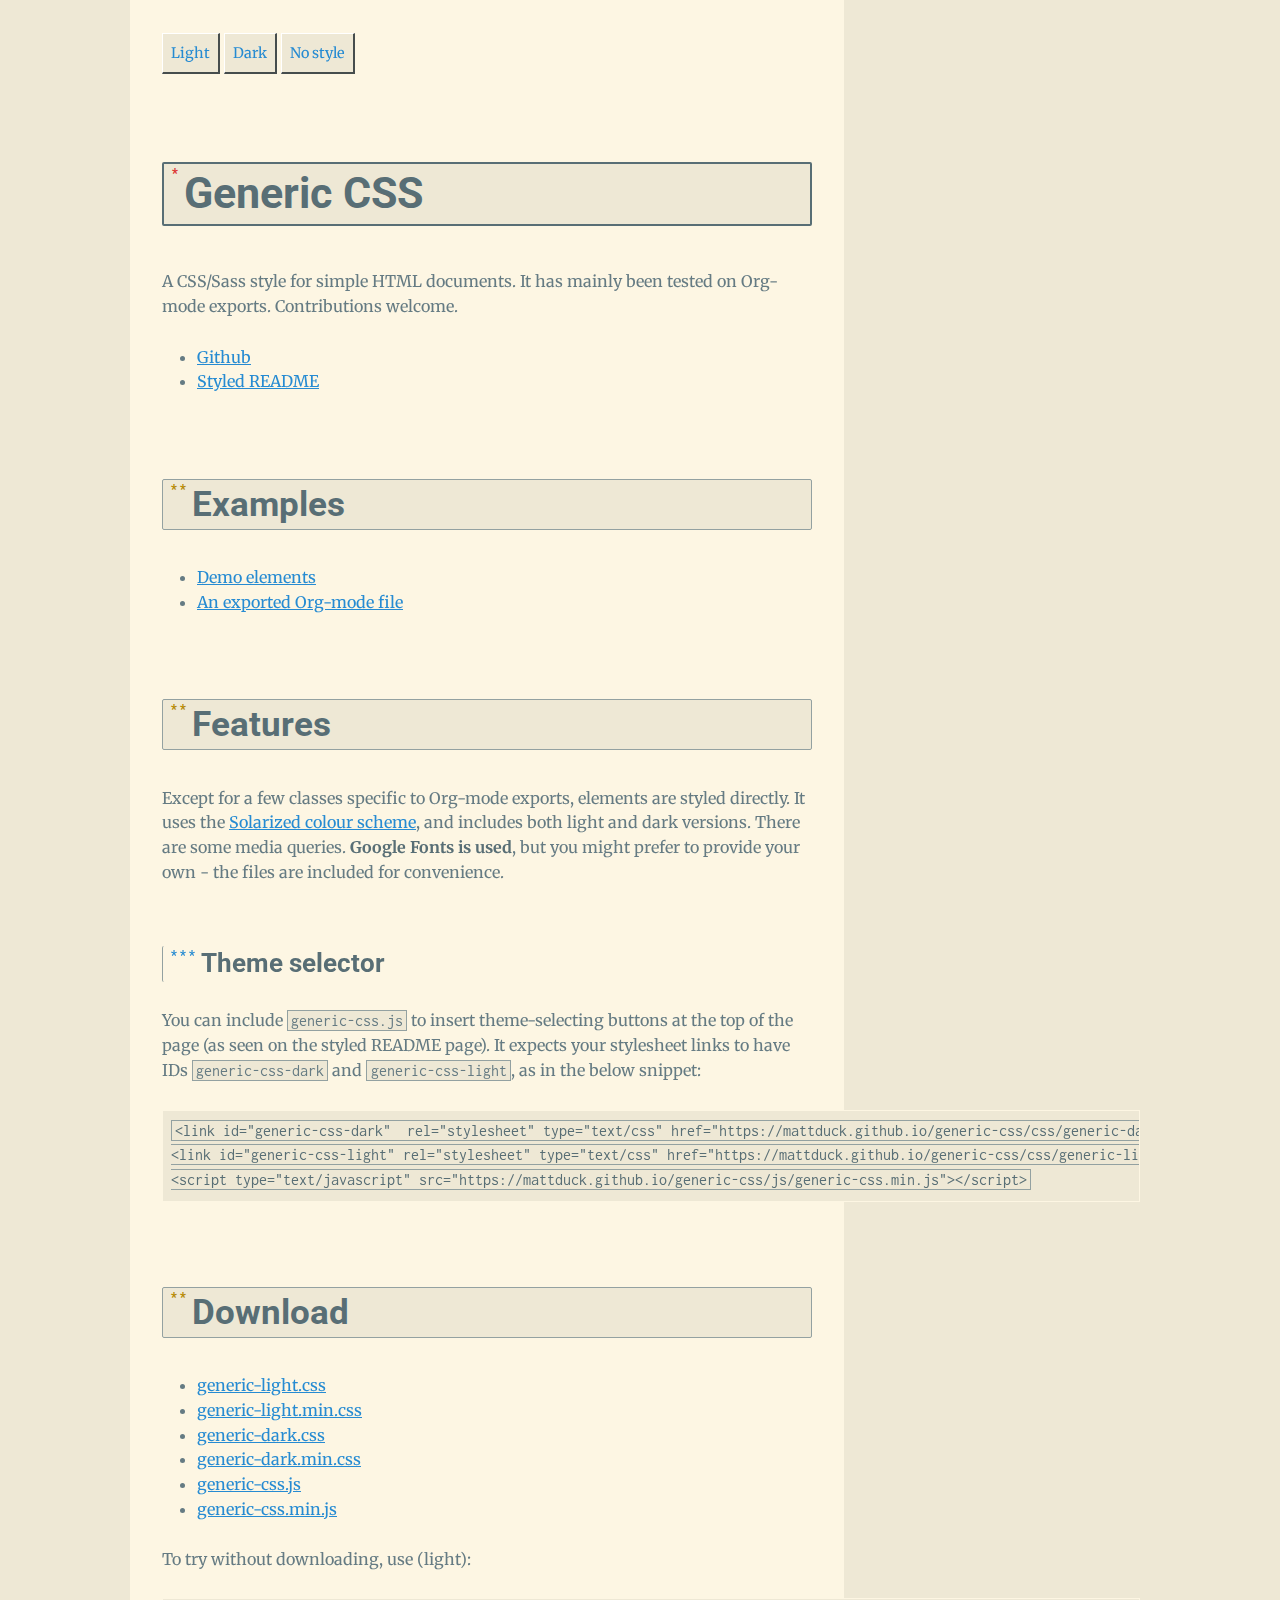
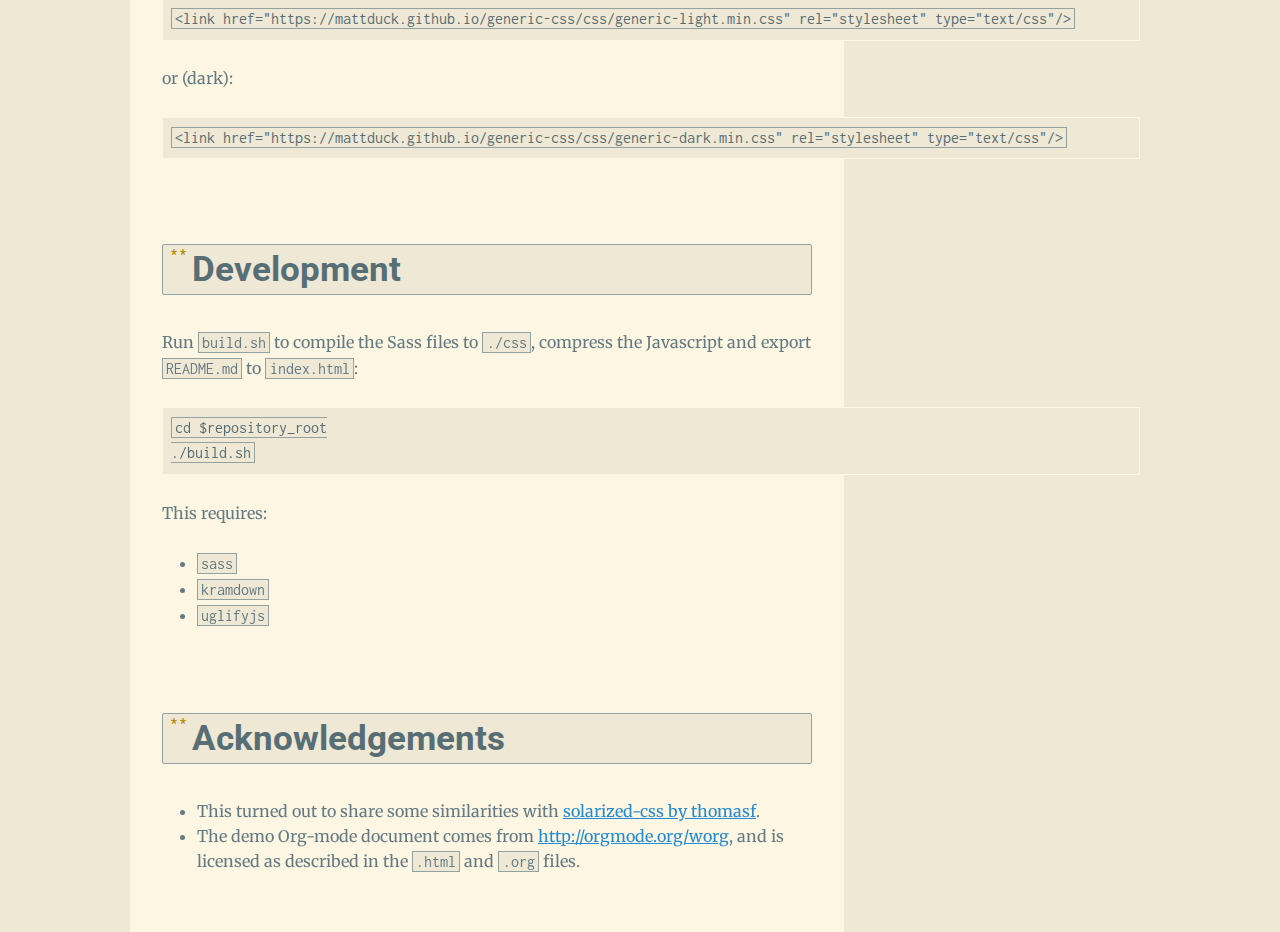
<file: index.html>
<html>
<head>
<meta name="viewport" content="width=device-width; initial-scale=1.0;">
<link id="generic-css-dark" rel="stylesheet" type="text/css" href="css/generic-dark.css" />
<link id="generic-css-light" rel="stylesheet" type="text/css" href="css/generic-light.css" />
<script type="text/javascript" src="js/generic-css.js"></script>
</head>
<body>
<h1 id="generic-css">Generic CSS</h1>

<p>A CSS/Sass style for simple HTML documents. It has mainly been tested on
Org-mode exports. Contributions welcome.</p>

<ul>
  <li><a href="https://github.com/mattduck/generic-css">Github</a></li>
  <li><a href="https://mattduck.github.io/generic-css/index.html">Styled README</a></li>
</ul>

<h2 id="examples">Examples</h2>

<ul>
  <li><a href="https://mattduck.github.io/generic-css/demo/index.html">Demo elements</a></li>
  <li><a href="https://mattduck.github.io/generic-css/demo/org-demo.html">An exported Org-mode file</a></li>
</ul>

<h2 id="features">Features</h2>

<p>Except for a few classes specific to Org-mode exports, elements
are styled directly. It uses the <a href="http://ethanschoonover.com/solarized">Solarized colour
scheme</a>, and includes both light and dark
versions. There are some media queries. <strong>Google Fonts is used</strong>, but you might
prefer to provide your own - the files are included for convenience.</p>

<h3 id="theme-selector">Theme selector</h3>

<p>You can include <code>generic-css.js</code> to insert theme-selecting buttons at the
top of the page (as seen on the styled README page). It expects your stylesheet
links to have IDs <code>generic-css-dark</code> and <code>generic-css-light</code>, as in the below snippet:</p>

<pre><code>&lt;link id="generic-css-dark"  rel="stylesheet" type="text/css" href="https://mattduck.github.io/generic-css/css/generic-dark.min.css"/&gt;
&lt;link id="generic-css-light" rel="stylesheet" type="text/css" href="https://mattduck.github.io/generic-css/css/generic-light.min.css"/&gt;
&lt;script type="text/javascript" src="https://mattduck.github.io/generic-css/js/generic-css.min.js"&gt;&lt;/script&gt;
</code></pre>

<h2 id="download">Download</h2>

<ul>
  <li><a href="https://raw.githubusercontent.com/mattduck/generic-css/master/css/generic-light.css">generic-light.css</a></li>
  <li><a href="https://raw.githubusercontent.com/mattduck/generic-css/master/css/generic-light.min.css">generic-light.min.css</a></li>
  <li><a href="https://raw.githubusercontent.com/mattduck/generic-css/master/css/generic-dark.css">generic-dark.css</a></li>
  <li><a href="https://raw.githubusercontent.com/mattduck/generic-css/master/css/generic-dark.min.css">generic-dark.min.css</a></li>
  <li><a href="https://raw.githubusercontent.com/mattduck/generic-css/master/js/generic-css.js">generic-css.js</a></li>
  <li><a href="https://raw.githubusercontent.com/mattduck/generic-css/master/js/generic-css.min.js">generic-css.min.js</a></li>
</ul>

<p>To try without downloading, use (light):</p>

<pre><code>&lt;link href="https://mattduck.github.io/generic-css/css/generic-light.min.css" rel="stylesheet" type="text/css"/&gt;
</code></pre>

<p>or (dark):</p>

<pre><code>&lt;link href="https://mattduck.github.io/generic-css/css/generic-dark.min.css" rel="stylesheet" type="text/css"/&gt;
</code></pre>

<h2 id="development">Development</h2>

<p>Run <code>build.sh</code> to compile the Sass files to <code>./css</code>, compress the Javascript and
export <code>README.md</code> to <code>index.html</code>:</p>

<pre><code>cd $repository_root
./build.sh
</code></pre>

<p>This requires:</p>

<ul>
  <li><code>sass</code></li>
  <li><code>kramdown</code></li>
  <li><code>uglifyjs</code></li>
</ul>

<h2 id="acknowledgements">Acknowledgements</h2>

<ul>
  <li>This turned out to share some similarities with <a href="https://github.com/thomasf/solarized-css">solarized-css by
thomasf</a>.</li>
  <li>The demo Org-mode document comes from
<a href="http://orgmode.org/worg">http://orgmode.org/worg</a>, and is licensed as
described in the <code>.html</code> and <code>.org</code> files.</li>
</ul>
</body>
</html>
</file>
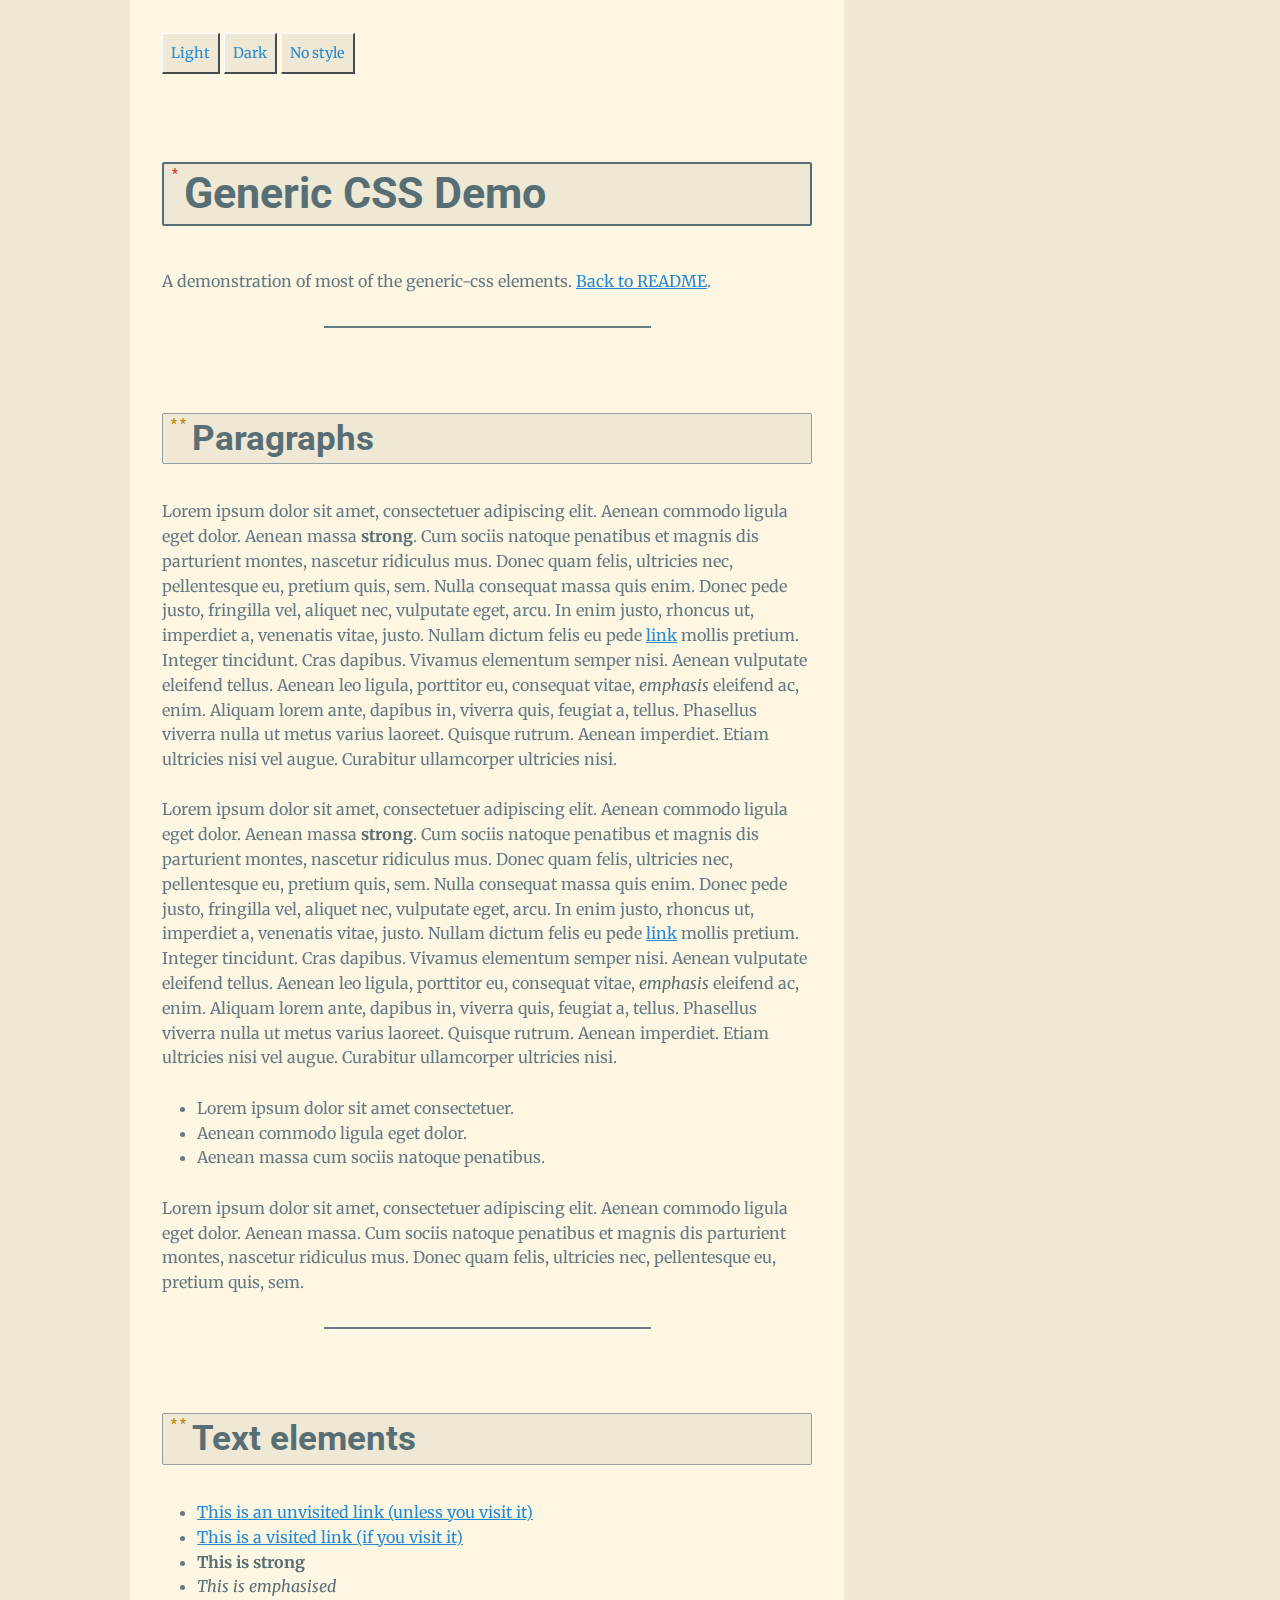
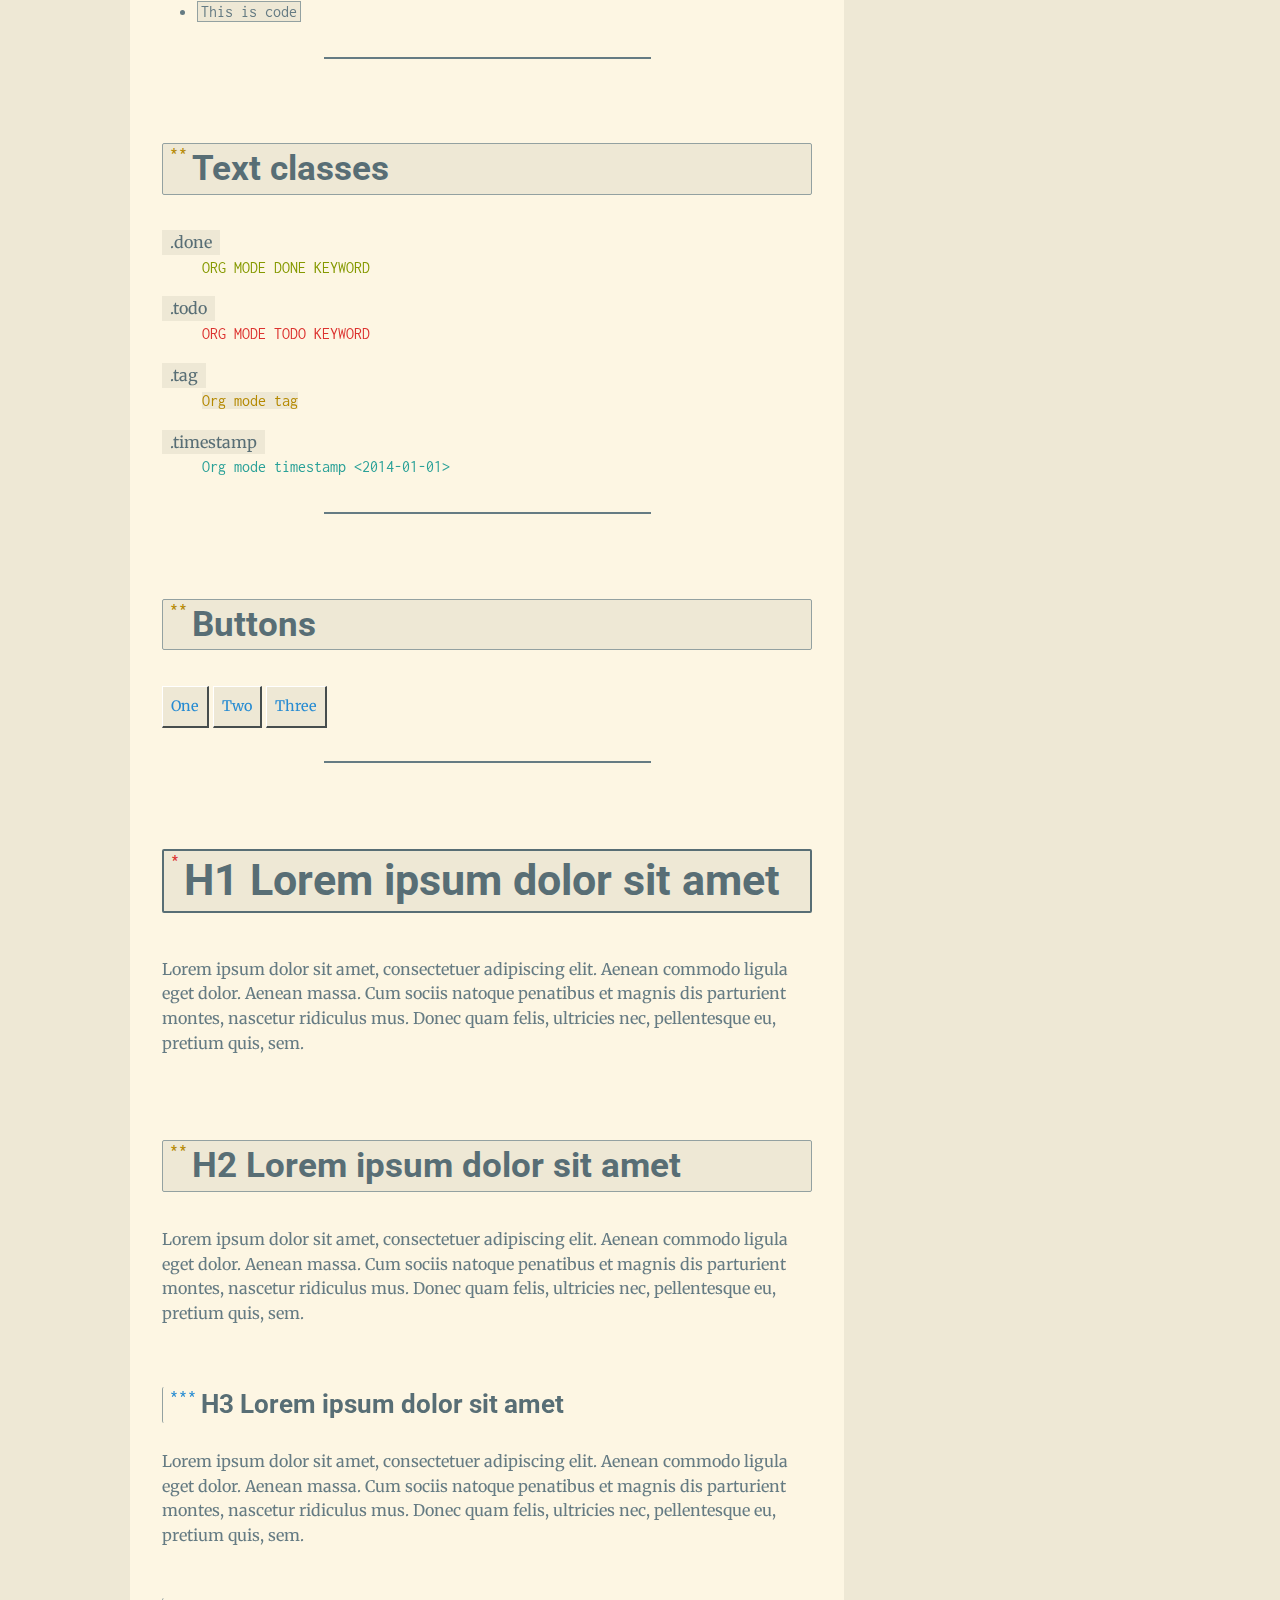
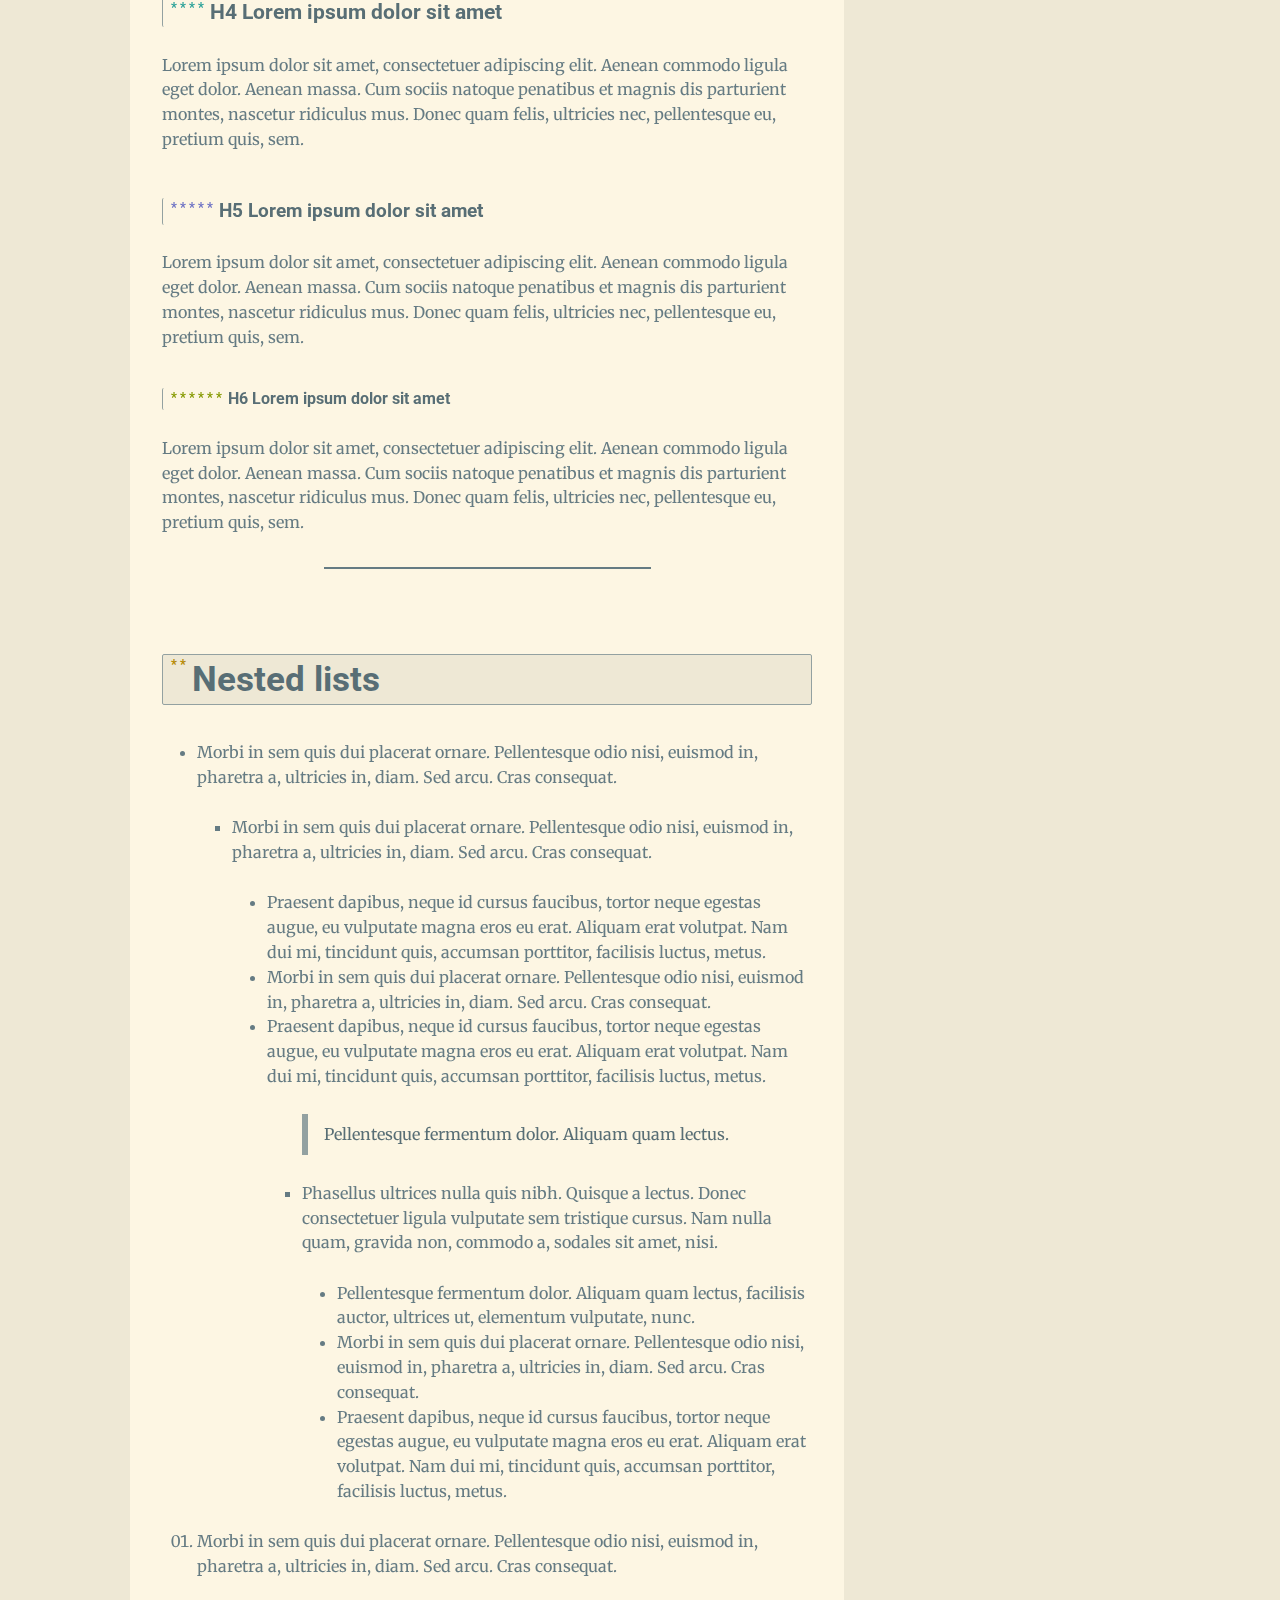
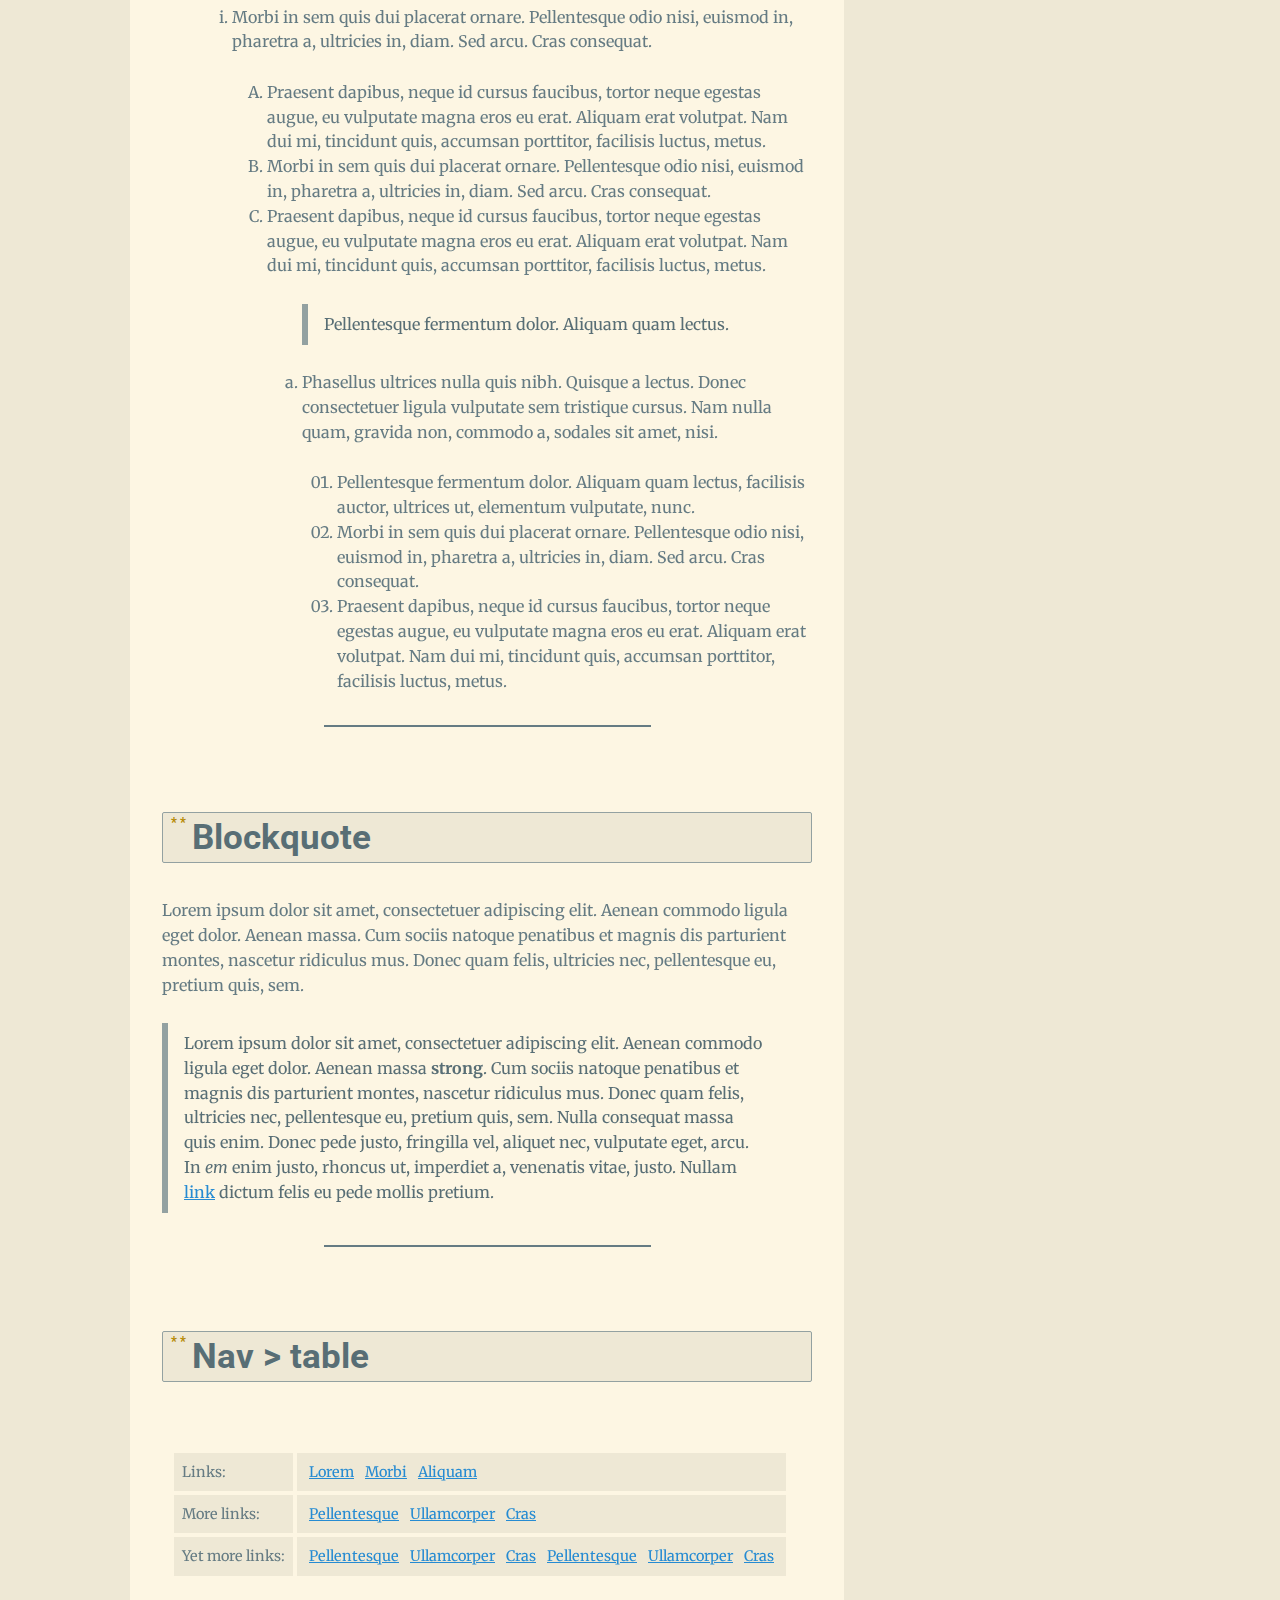
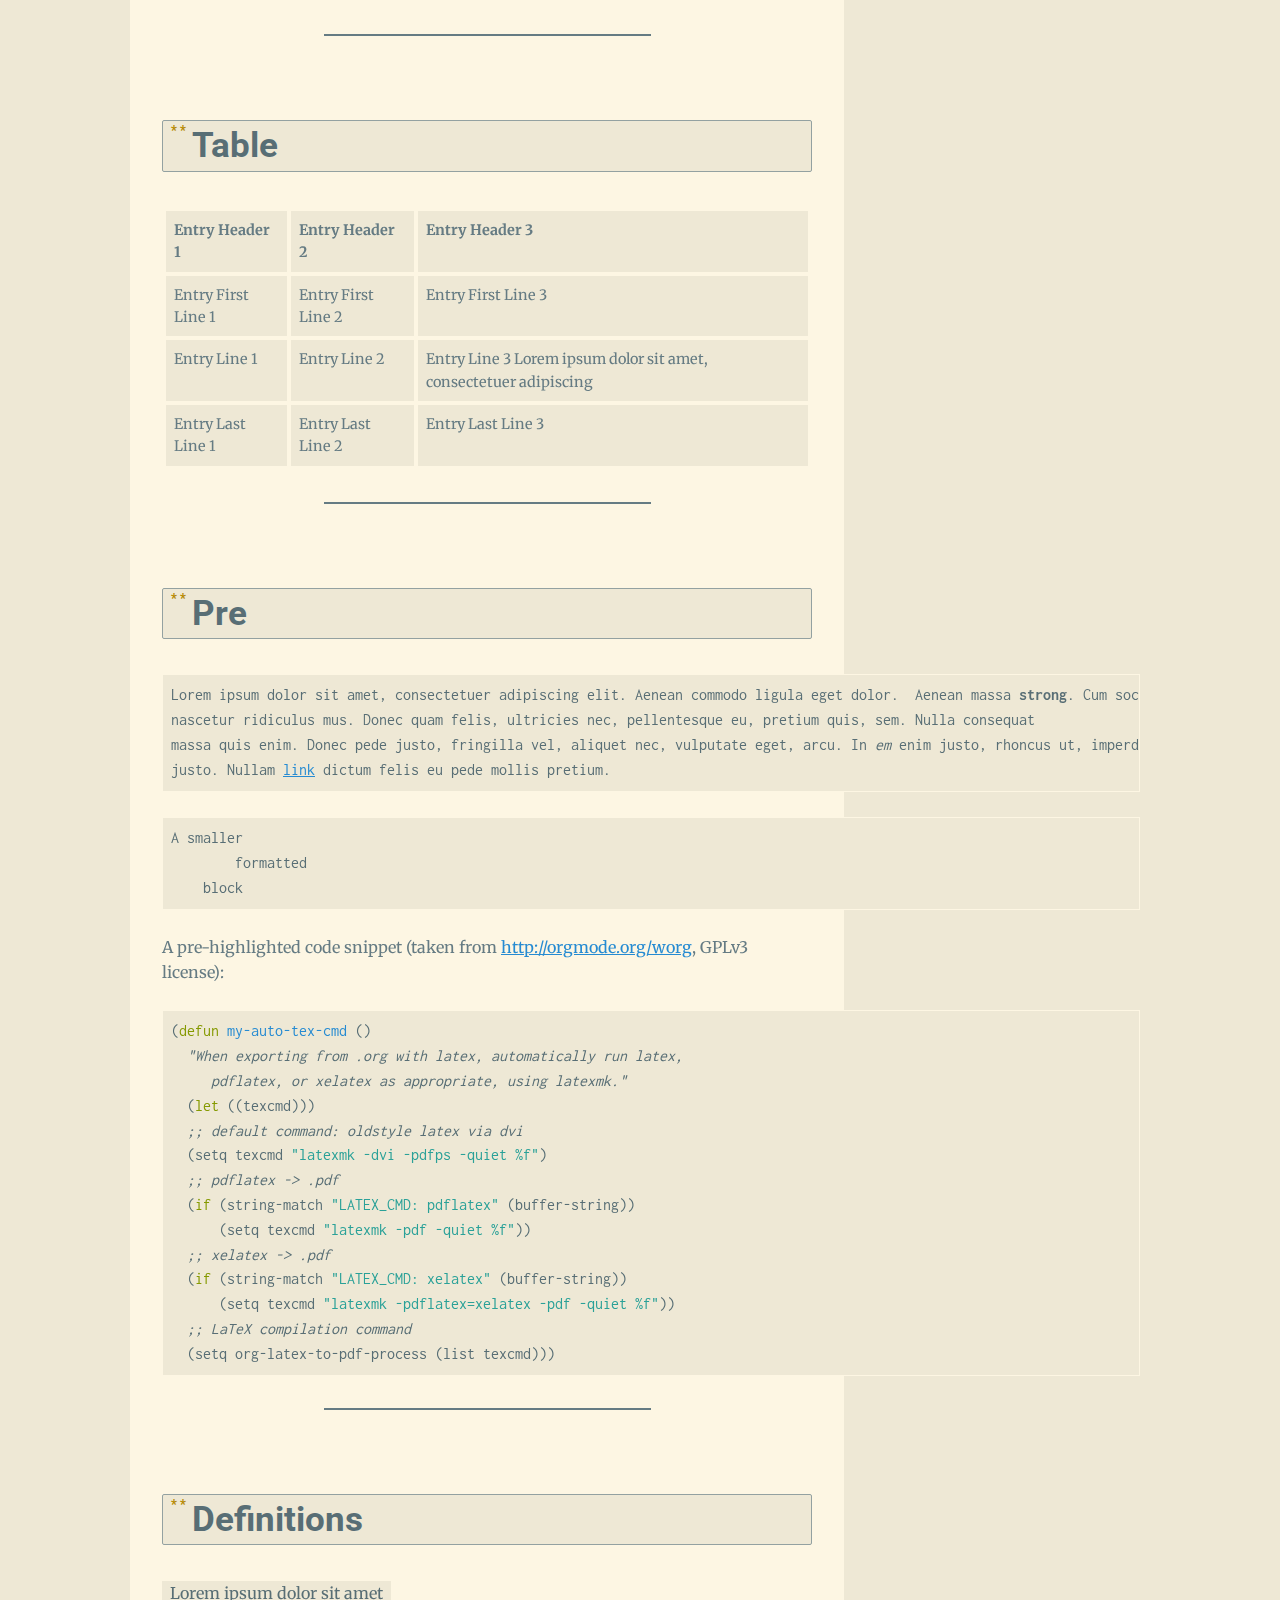
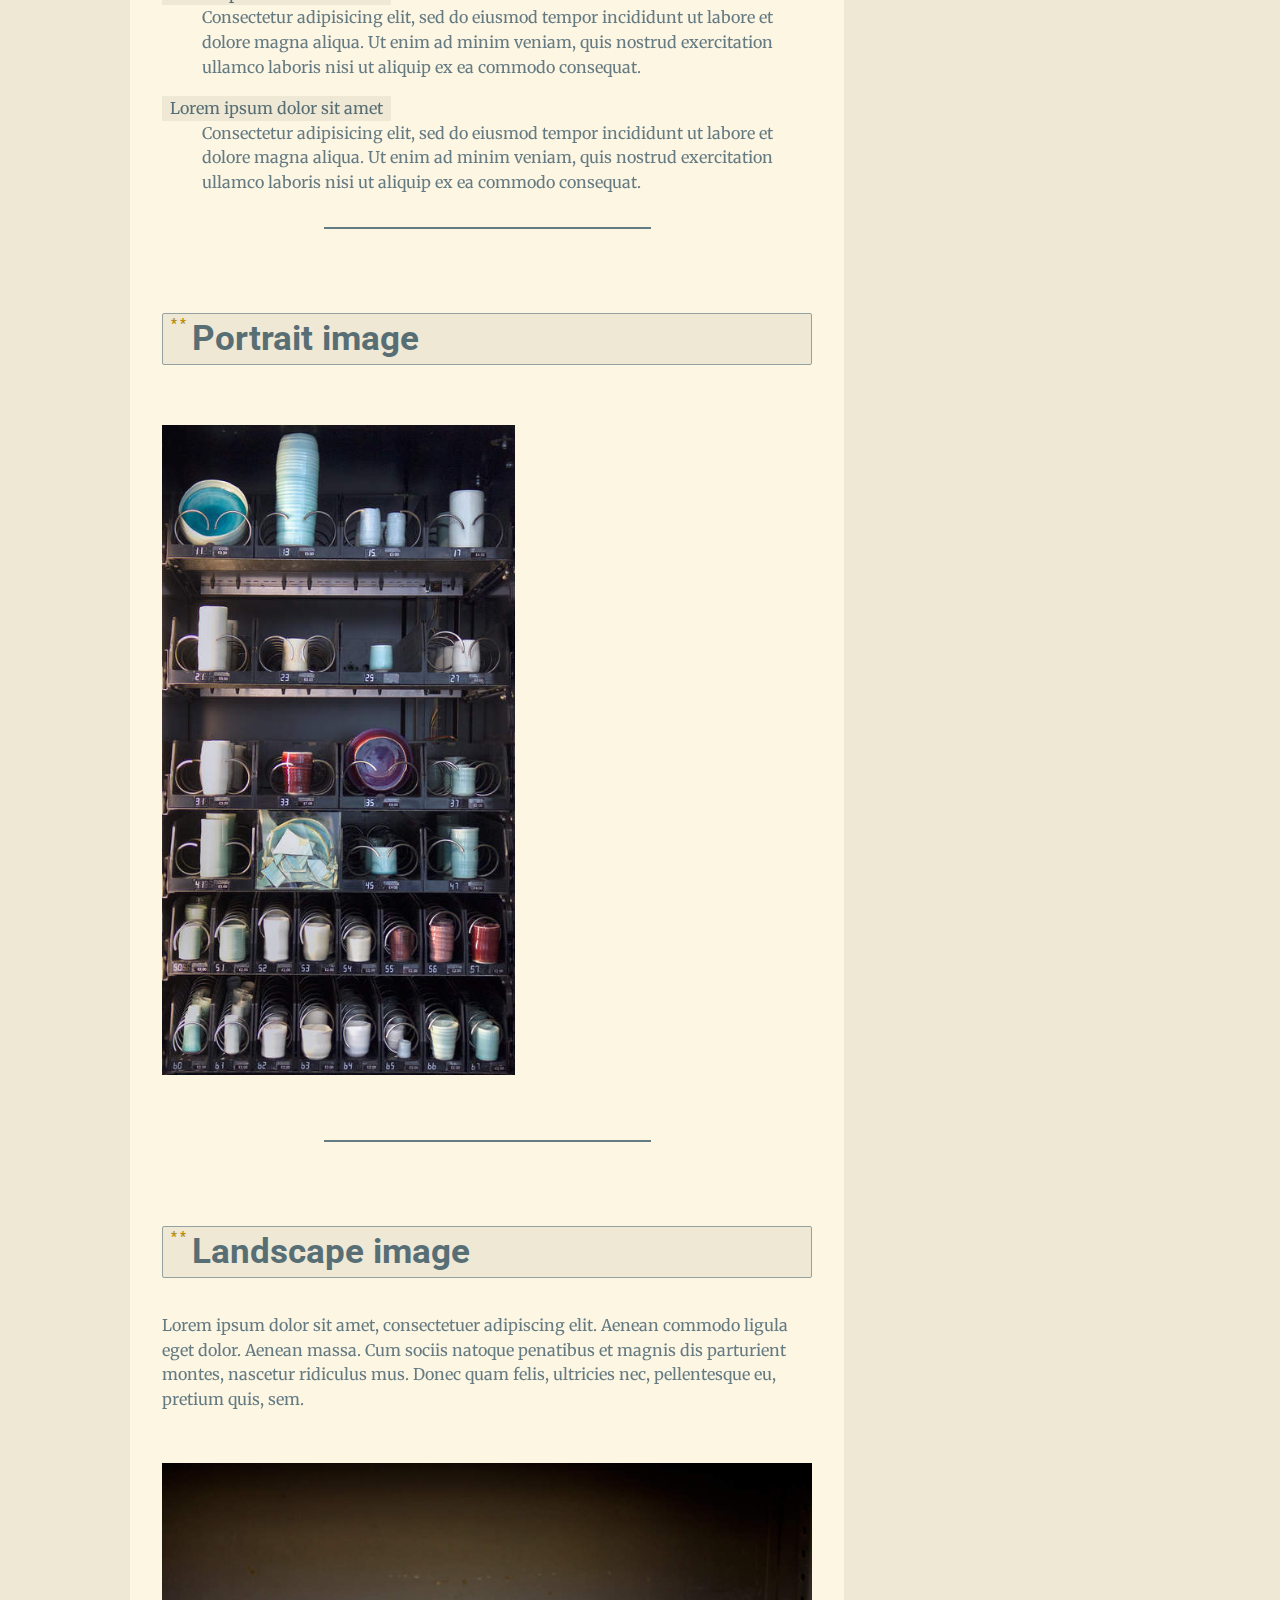
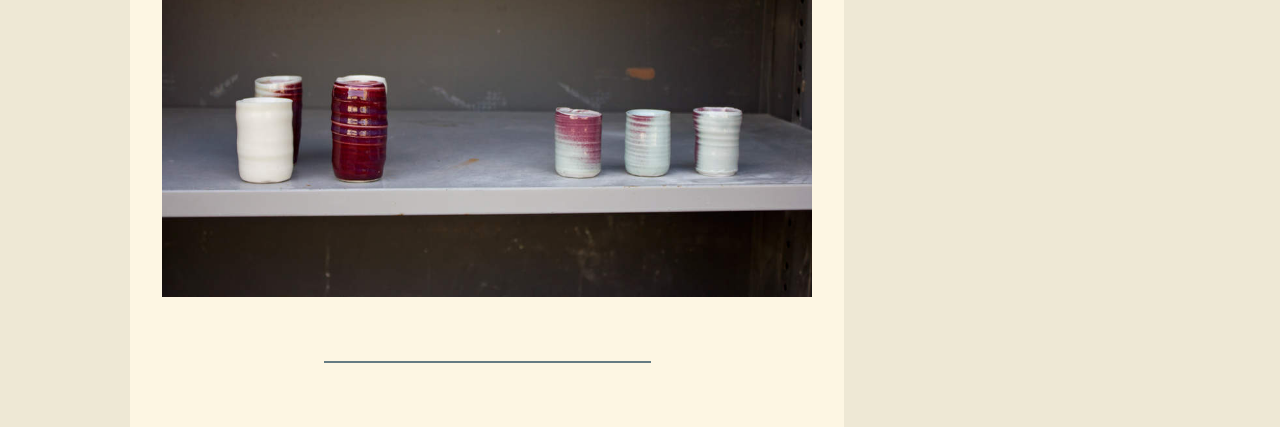
<file: demo/index.html>
<!DOCTYPE html>
<html>
<head>
<meta name="viewport" content="width=device-width; initial-scale=1.0;">
<link id="generic-css-dark" rel="stylesheet" type="text/css" href="../css/generic-dark.css" />
<link id="generic-css-light" rel="stylesheet" type="text/css" href="../css/generic-light.css" />
<script type="text/javascript" src="../js/generic-css.js"></script>
</head>


<body>

<h1>Generic CSS Demo</h1>

A demonstration of most of the generic-css elements.
<a href="https://mattduck.github.io/generic-css/index.html">Back to README</a>.


<hr>
<h2>Paragraphs </h2>

<p>Lorem ipsum dolor sit amet, consectetuer adipiscing 
elit. Aenean commodo ligula eget dolor. Aenean massa 
<strong>strong</strong>. Cum sociis natoque penatibus 
et magnis dis parturient montes, nascetur ridiculus 
mus. Donec quam felis, ultricies nec, pellentesque 
eu, pretium quis, sem. Nulla consequat massa quis 
enim. Donec pede justo, fringilla vel, aliquet nec, 
vulputate eget, arcu. In enim justo, rhoncus ut, 
imperdiet a, venenatis vitae, justo. Nullam dictum 
felis eu pede <a href="#">link</a> 
mollis pretium. Integer tincidunt. Cras dapibus. 
Vivamus elementum semper nisi. Aenean vulputate 
eleifend tellus. Aenean leo ligula, porttitor eu, 
consequat vitae, <em>emphasis</em> eleifend ac, enim. Aliquam lorem ante, 
dapibus in, viverra quis, feugiat a, tellus. Phasellus 
viverra nulla ut metus varius laoreet. Quisque rutrum. 
Aenean imperdiet. Etiam ultricies nisi vel augue. 
Curabitur ullamcorper ultricies nisi.</p>

<p>Lorem ipsum dolor sit amet, consectetuer adipiscing 
elit. Aenean commodo ligula eget dolor. Aenean massa 
<strong>strong</strong>. Cum sociis natoque penatibus 
et magnis dis parturient montes, nascetur ridiculus 
mus. Donec quam felis, ultricies nec, pellentesque 
eu, pretium quis, sem. Nulla consequat massa quis 
enim. Donec pede justo, fringilla vel, aliquet nec, 
vulputate eget, arcu. In enim justo, rhoncus ut, 
imperdiet a, venenatis vitae, justo. Nullam dictum 
felis eu pede <a href="#">link</a> 
mollis pretium. Integer tincidunt. Cras dapibus. 
Vivamus elementum semper nisi. Aenean vulputate 
eleifend tellus. Aenean leo ligula, porttitor eu, 
consequat vitae, <em>emphasis</em> eleifend ac, enim. Aliquam lorem ante, 
dapibus in, viverra quis, feugiat a, tellus. Phasellus 
viverra nulla ut metus varius laoreet. Quisque rutrum. 
Aenean imperdiet. Etiam ultricies nisi vel augue. 
Curabitur ullamcorper ultricies nisi.</p>

<ul>
  <li>Lorem ipsum dolor sit amet consectetuer.</li>
  <li>Aenean commodo ligula eget dolor.</li>
  <li>Aenean massa cum sociis natoque penatibus.</li>
</ul>


<p>Lorem ipsum dolor sit amet, consectetuer adipiscing 
elit. Aenean commodo ligula eget dolor. Aenean massa. 
Cum sociis natoque penatibus et magnis dis parturient 
montes, nascetur ridiculus mus. Donec quam felis, 
ultricies nec, pellentesque eu, pretium quis, sem.</p>


<hr>
<h2>Text elements</h2>

<ul>
    <li><a href="#ljklkjfdsflkaagkl">This is an unvisited link (unless you visit it)</a></li>
    <li><a href="#">This is a visited link (if you visit it)</a></li>
    <li><strong>This is strong</strong></li>
    <li><em>This is emphasised</em></li>
    <li><code>This is code</code></li>
</ul>


<hr>
<h2>Text classes</h2>

<dl>
    <dt>.done</td>
    <dd><span class='done'>ORG MODE DONE KEYWORD</span></td>

    <dt>.todo</td>
    <dd><span class='todo'>ORG MODE TODO KEYWORD</span></td>

    <dt>.tag</td>
    <dd><span class='tag'>Org mode tag</span></td>

    <dt>.timestamp</td>
    <dd><span class='timestamp'>Org mode timestamp <2014-01-01></span></td>
</dl>

<hr>
<h2>Buttons</h2>

<button>One</button>
<button>Two</button>
<button>Three</button>

<hr>
<h1>H1 Lorem ipsum dolor sit amet</h1>
<p>Lorem ipsum dolor sit amet, consectetuer adipiscing 
elit. Aenean commodo ligula eget dolor. Aenean massa. 
Cum sociis natoque penatibus et magnis dis parturient 
montes, nascetur ridiculus mus. Donec quam felis, 
ultricies nec, pellentesque eu, pretium quis, sem.</p>

<h2>H2 Lorem ipsum dolor sit amet</h2>
<p>Lorem ipsum dolor sit amet, consectetuer adipiscing 
elit. Aenean commodo ligula eget dolor. Aenean massa. 
Cum sociis natoque penatibus et magnis dis parturient 
montes, nascetur ridiculus mus. Donec quam felis, 
ultricies nec, pellentesque eu, pretium quis, sem.</p>

<h3>H3 Lorem ipsum dolor sit amet</h3>
<p>Lorem ipsum dolor sit amet, consectetuer adipiscing 
elit. Aenean commodo ligula eget dolor. Aenean massa. 
Cum sociis natoque penatibus et magnis dis parturient 
montes, nascetur ridiculus mus. Donec quam felis, 
ultricies nec, pellentesque eu, pretium quis, sem.</p>

<h4>H4 Lorem ipsum dolor sit amet</h4>
<p>Lorem ipsum dolor sit amet, consectetuer adipiscing 
elit. Aenean commodo ligula eget dolor. Aenean massa. 
Cum sociis natoque penatibus et magnis dis parturient 
montes, nascetur ridiculus mus. Donec quam felis, 
ultricies nec, pellentesque eu, pretium quis, sem.</p>

<h5>H5 Lorem ipsum dolor sit amet</h5>
<p>Lorem ipsum dolor sit amet, consectetuer adipiscing 
elit. Aenean commodo ligula eget dolor. Aenean massa. 
Cum sociis natoque penatibus et magnis dis parturient 
montes, nascetur ridiculus mus. Donec quam felis, 
ultricies nec, pellentesque eu, pretium quis, sem.</p>

<h6>H6 Lorem ipsum dolor sit amet</h6>
<p>Lorem ipsum dolor sit amet, consectetuer adipiscing 
elit. Aenean commodo ligula eget dolor. Aenean massa. 
Cum sociis natoque penatibus et magnis dis parturient 
montes, nascetur ridiculus mus. Donec quam felis, 
ultricies nec, pellentesque eu, pretium quis, sem.</p>


<hr>
<h2>Nested lists</h2>
<ul>
   <li>Morbi in sem quis dui placerat ornare. Pellentesque odio nisi, euismod in, pharetra a, ultricies in, diam. Sed arcu. Cras consequat.</li>
   <ul>
       <li>Morbi in sem quis dui placerat ornare. Pellentesque odio nisi, euismod in, pharetra a, ultricies in, diam. Sed arcu. Cras consequat.</li>
        <ul>
           <li>Praesent dapibus, neque id cursus faucibus, tortor neque egestas augue, eu vulputate magna eros eu erat. Aliquam erat volutpat. Nam dui mi, tincidunt quis, accumsan porttitor, facilisis luctus, metus.</li>
           <li>Morbi in sem quis dui placerat ornare. Pellentesque odio nisi, euismod in, pharetra a, ultricies in, diam. Sed arcu. Cras consequat.</li>
           <li>Praesent dapibus, neque id cursus faucibus, tortor neque egestas augue, eu vulputate magna eros eu erat. Aliquam erat volutpat. Nam dui mi, tincidunt quis, accumsan porttitor, facilisis luctus, metus.</li>
           <ul>
               <blockquote>Pellentesque fermentum dolor. Aliquam quam lectus.</blockquote>
               <li>Phasellus ultrices nulla quis nibh. Quisque a lectus. Donec consectetuer ligula vulputate sem tristique cursus. Nam nulla quam, gravida non, commodo a, sodales sit amet, nisi.</li>
                <ul>
                   <li>Pellentesque fermentum dolor. Aliquam quam lectus, facilisis auctor, ultrices ut, elementum vulputate, nunc.</li>
                   <li>Morbi in sem quis dui placerat ornare. Pellentesque odio nisi, euismod in, pharetra a, ultricies in, diam. Sed arcu. Cras consequat.</li>
                   <li>Praesent dapibus, neque id cursus faucibus, tortor neque egestas augue, eu vulputate magna eros eu erat. Aliquam erat volutpat. Nam dui mi, tincidunt quis, accumsan porttitor, facilisis luctus, metus.</li>
                </ul>
            </ul>
        </ul>
    </ul>
</ul>

<ol>
   <li>Morbi in sem quis dui placerat ornare. Pellentesque odio nisi, euismod in, pharetra a, ultricies in, diam. Sed arcu. Cras consequat.</li>
   <ol>
       <li>Morbi in sem quis dui placerat ornare. Pellentesque odio nisi, euismod in, pharetra a, ultricies in, diam. Sed arcu. Cras consequat.</li>
        <ol>
           <li>Praesent dapibus, neque id cursus faucibus, tortor neque egestas augue, eu vulputate magna eros eu erat. Aliquam erat volutpat. Nam dui mi, tincidunt quis, accumsan porttitor, facilisis luctus, metus.</li>
           <li>Morbi in sem quis dui placerat ornare. Pellentesque odio nisi, euismod in, pharetra a, ultricies in, diam. Sed arcu. Cras consequat.</li>
           <li>Praesent dapibus, neque id cursus faucibus, tortor neque egestas augue, eu vulputate magna eros eu erat. Aliquam erat volutpat. Nam dui mi, tincidunt quis, accumsan porttitor, facilisis luctus, metus.</li>
           <ol>
               <blockquote>Pellentesque fermentum dolor. Aliquam quam lectus.</blockquote>
               <li>Phasellus ultrices nulla quis nibh. Quisque a lectus. Donec consectetuer ligula vulputate sem tristique cursus. Nam nulla quam, gravida non, commodo a, sodales sit amet, nisi.</li>
                <ol>
                   <li>Pellentesque fermentum dolor. Aliquam quam lectus, facilisis auctor, ultrices ut, elementum vulputate, nunc.</li>
                   <li>Morbi in sem quis dui placerat ornare. Pellentesque odio nisi, euismod in, pharetra a, ultricies in, diam. Sed arcu. Cras consequat.</li>
                   <li>Praesent dapibus, neque id cursus faucibus, tortor neque egestas augue, eu vulputate magna eros eu erat. Aliquam erat volutpat. Nam dui mi, tincidunt quis, accumsan porttitor, facilisis luctus, metus.</li>
                </ol>
            </ol>
        </ol>
    </ol>
</ol>

<hr>
<h2>Blockquote</h2>

<p>Lorem ipsum dolor sit amet, consectetuer adipiscing 
elit. Aenean commodo ligula eget dolor. Aenean massa. 
Cum sociis natoque penatibus et magnis dis parturient 
montes, nascetur ridiculus mus. Donec quam felis, 
ultricies nec, pellentesque eu, pretium quis, sem.</p>

<blockquote>
Lorem ipsum dolor sit amet, consectetuer 
adipiscing elit. Aenean commodo ligula eget dolor. 
Aenean massa <strong>strong</strong>. Cum sociis 
natoque penatibus et magnis dis parturient montes, 
nascetur ridiculus mus. Donec quam felis, ultricies 
nec, pellentesque eu, pretium quis, sem. Nulla consequat 
massa quis enim. Donec pede justo, fringilla vel, 
aliquet nec, vulputate eget, arcu. In <em>em</em> 
enim justo, rhoncus ut, imperdiet a, venenatis vitae, 
justo. Nullam <a href="#">link</a>
dictum felis eu pede mollis pretium.
</blockquote>


<hr>
<h2>Nav > table</h2>

<nav>
    <table>
        <tbody>
            <tr>
                <td>Links:</td>
                <td><a href="#">Lorem</a> <a href="lkjlkajklajla">Morbi</a> <a href="#">Aliquam</a></td>
            </tr>
            <tr>
                <td>More links:</td>
                <td><a href="#">Pellentesque</a> <a href="#">Ullamcorper</a> <a href="fdklsj">Cras</a></td>
            </tr>
            <tr>
                <td>Yet more links:</td>
                <td><a href="#">Pellentesque</a> <a href="#">Ullamcorper</a> <a href="fdklsj">Cras</a> <a href="#">Pellentesque</a> <a href="#">Ullamcorper</a> <a href="fdklsj">Cras</a></td>
            </tr>
        </tbody>
    </table>
</nav>


<hr>
<h2>Table</h2>

<table>
  <tr>
    <th>Entry Header 1</th>
    <th>Entry Header 2</th>
    <th>Entry Header 3</th>
  </tr>
  <tr>
    <td>Entry First Line 1</td>
    <td>Entry First Line 2</td>
    <td>Entry First Line 3</td>
  </tr>
  <tr>
    <td>Entry Line 1</td>
    <td>Entry Line 2</td>
    <td>Entry Line 3 Lorem ipsum dolor sit amet, consectetuer adipiscing</td>
  </tr>
  <tr>
    <td>Entry Last Line 1</td>
    <td>Entry Last Line 2</td>
    <td>Entry Last Line 3</td>
  </tr>
</table>


<hr>
<h2>Pre</h2>

<pre>
Lorem ipsum dolor sit amet, consectetuer adipiscing elit. Aenean commodo ligula eget dolor.  Aenean massa <strong>strong</strong>. Cum sociis natoque penatibus et magnis dis parturient montes, 
nascetur ridiculus mus. Donec quam felis, ultricies nec, pellentesque eu, pretium quis, sem. Nulla consequat 
massa quis enim. Donec pede justo, fringilla vel, aliquet nec, vulputate eget, arcu. In <em>em</em> enim justo, rhoncus ut, imperdiet a, venenatis vitae, 
justo. Nullam <a href="#">link</a> dictum felis eu pede mollis pretium.
</pre>

<pre>
A smaller
        formatted
    block
</pre>

<p>A pre-highlighted code snippet (taken from <a
    href='http://orgmode.org/worg'>http://orgmode.org/worg</a>, GPLv3 license):<p>

<pre>
(<span style="color: #859900;">defun</span> <span style="color: #268bd2;">my-auto-tex-cmd</span> ()
  <span style="color: #586e75; font-style: italic;">"When exporting from .org with latex, automatically run latex,</span>
<span style="color: #586e75; font-style: italic;">     pdflatex, or xelatex as appropriate, using latexmk."</span>
  (<span style="color: #859900;">let</span> ((texcmd)))
  <span style="color: #586e75; font-style: italic;">;; </span><span style="color: #586e75; font-style: italic;">default command: oldstyle latex via dvi</span>
  (setq texcmd <span style="color: #2aa198;">"latexmk -dvi -pdfps -quiet %f"</span>)
  <span style="color: #586e75; font-style: italic;">;; </span><span style="color: #586e75; font-style: italic;">pdflatex -&gt; .pdf</span>
  (<span style="color: #859900;">if</span> (string-match <span style="color: #2aa198;">"LATEX_CMD: pdflatex"</span> (buffer-string))
      (setq texcmd <span style="color: #2aa198;">"latexmk -pdf -quiet %f"</span>))
  <span style="color: #586e75; font-style: italic;">;; </span><span style="color: #586e75; font-style: italic;">xelatex -&gt; .pdf</span>
  (<span style="color: #859900;">if</span> (string-match <span style="color: #2aa198;">"LATEX_CMD: xelatex"</span> (buffer-string))
      (setq texcmd <span style="color: #2aa198;">"latexmk -pdflatex=xelatex -pdf -quiet %f"</span>))
  <span style="color: #586e75; font-style: italic;">;; </span><span style="color: #586e75; font-style: italic;">LaTeX compilation command</span>
  (setq org-latex-to-pdf-process (list texcmd)))
</pre>


<hr>
<h2>Definitions</h2>

<dl>
   <dt>Lorem ipsum dolor sit amet</dt>
   <dd>Consectetur adipisicing elit, sed do eiusmod tempor incididunt ut labore et dolore magna 
aliqua. Ut enim ad minim veniam, quis nostrud exercitation ullamco laboris nisi ut aliquip ex ea 
commodo consequat.</dd>
   <dt>Lorem ipsum dolor sit amet</dt>
   <dd>Consectetur adipisicing elit, sed do eiusmod tempor incididunt ut labore et dolore magna 
aliqua. Ut enim ad minim veniam, quis nostrud exercitation ullamco laboris nisi ut aliquip ex ea 
commodo consequat.</dd>
</dl>

<hr>
<h2>Portrait image</h2>

<img src="./portrait.jpg">

<hr>
<h2>Landscape image</h2>


<p>Lorem ipsum dolor sit amet, consectetuer adipiscing 
elit. Aenean commodo ligula eget dolor. Aenean massa. 
Cum sociis natoque penatibus et magnis dis parturient 
montes, nascetur ridiculus mus. Donec quam felis, 
ultricies nec, pellentesque eu, pretium quis, sem.</p>

<img src="./landscape.jpg">
<hr>

</body>
</html>
</file>
<file: css/generic-dark.css>
/*! normalize.css v3.0.2 | MIT License | git.io/normalize */
/**
 * 1. Set default font family to sans-serif.
 * 2. Prevent iOS text size adjust after orientation change, without disabling
 *    user zoom.
 */
@import url(https://fonts.googleapis.com/css?family=Merriweather:400,700,400italic|Roboto:700|Inconsolata:400,700);
html {
  font-family: sans-serif;
  /* 1 */
  -ms-text-size-adjust: 100%;
  /* 2 */
  -webkit-text-size-adjust: 100%;
  /* 2 */ }

/**
 * Remove default margin.
 */
body {
  margin: 0; }

/* HTML5 display definitions
   ========================================================================== */
/**
 * Correct `block` display not defined for any HTML5 element in IE 8/9.
 * Correct `block` display not defined for `details` or `summary` in IE 10/11
 * and Firefox.
 * Correct `block` display not defined for `main` in IE 11.
 */
article,
aside,
details,
figcaption,
figure,
footer,
header,
hgroup,
main,
menu,
nav,
section,
summary {
  display: block; }

/**
 * 1. Correct `inline-block` display not defined in IE 8/9.
 * 2. Normalize vertical alignment of `progress` in Chrome, Firefox, and Opera.
 */
audio,
canvas,
progress,
video {
  display: inline-block;
  /* 1 */
  vertical-align: baseline;
  /* 2 */ }

/**
 * Prevent modern browsers from displaying `audio` without controls.
 * Remove excess height in iOS 5 devices.
 */
audio:not([controls]) {
  display: none;
  height: 0; }

/**
 * Address `[hidden]` styling not present in IE 8/9/10.
 * Hide the `template` element in IE 8/9/11, Safari, and Firefox < 22.
 */
[hidden],
template {
  display: none; }

/* Links
   ========================================================================== */
/**
 * Remove the gray background color from active links in IE 10.
 */
a {
  background-color: transparent; }

/**
 * Improve readability when focused and also mouse hovered in all browsers.
 */
a:active,
a:hover {
  outline: 0; }

/* Text-level semantics
   ========================================================================== */
/**
 * Address styling not present in IE 8/9/10/11, Safari, and Chrome.
 */
abbr[title] {
  border-bottom: 1px dotted; }

/**
 * Address style set to `bolder` in Firefox 4+, Safari, and Chrome.
 */
b,
strong {
  font-weight: bold; }

/**
 * Address styling not present in Safari and Chrome.
 */
dfn {
  font-style: italic; }

/**
 * Address variable `h1` font-size and margin within `section` and `article`
 * contexts in Firefox 4+, Safari, and Chrome.
 */
h1 {
  font-size: 2em;
  margin: 0.67em 0; }

/**
 * Address styling not present in IE 8/9.
 */
mark {
  background: #ff0;
  color: #000; }

/**
 * Address inconsistent and variable font size in all browsers.
 */
small {
  font-size: 80%; }

/**
 * Prevent `sub` and `sup` affecting `line-height` in all browsers.
 */
sub,
sup {
  font-size: 75%;
  line-height: 0;
  position: relative;
  vertical-align: baseline; }

sup {
  top: -0.5em; }

sub {
  bottom: -0.25em; }

/* Embedded content
   ========================================================================== */
/**
 * Remove border when inside `a` element in IE 8/9/10.
 */
img {
  border: 0; }

/**
 * Correct overflow not hidden in IE 9/10/11.
 */
svg:not(:root) {
  overflow: hidden; }

/* Grouping content
   ========================================================================== */
/**
 * Address margin not present in IE 8/9 and Safari.
 */
figure {
  margin: 1em 40px; }

/**
 * Address differences between Firefox and other browsers.
 */
hr {
  -moz-box-sizing: content-box;
  box-sizing: content-box;
  height: 0; }

/**
 * Contain overflow in all browsers.
 */
pre {
  overflow: auto; }

/**
 * Address odd `em`-unit font size rendering in all browsers.
 */
code,
kbd,
pre,
samp {
  font-family: monospace, monospace;
  font-size: 1em; }

/* Forms
   ========================================================================== */
/**
 * Known limitation: by default, Chrome and Safari on OS X allow very limited
 * styling of `select`, unless a `border` property is set.
 */
/**
 * 1. Correct color not being inherited.
 *    Known issue: affects color of disabled elements.
 * 2. Correct font properties not being inherited.
 * 3. Address margins set differently in Firefox 4+, Safari, and Chrome.
 */
button,
input,
optgroup,
select,
textarea {
  color: inherit;
  /* 1 */
  font: inherit;
  /* 2 */
  margin: 0;
  /* 3 */ }

/**
 * Address `overflow` set to `hidden` in IE 8/9/10/11.
 */
button {
  overflow: visible; }

/**
 * Address inconsistent `text-transform` inheritance for `button` and `select`.
 * All other form control elements do not inherit `text-transform` values.
 * Correct `button` style inheritance in Firefox, IE 8/9/10/11, and Opera.
 * Correct `select` style inheritance in Firefox.
 */
button,
select {
  text-transform: none; }

/**
 * 1. Avoid the WebKit bug in Android 4.0.* where (2) destroys native `audio`
 *    and `video` controls.
 * 2. Correct inability to style clickable `input` types in iOS.
 * 3. Improve usability and consistency of cursor style between image-type
 *    `input` and others.
 */
button,
html input[type="button"],
input[type="reset"],
input[type="submit"] {
  -webkit-appearance: button;
  /* 2 */
  cursor: pointer;
  /* 3 */ }

/**
 * Re-set default cursor for disabled elements.
 */
button[disabled],
html input[disabled] {
  cursor: default; }

/**
 * Remove inner padding and border in Firefox 4+.
 */
button::-moz-focus-inner,
input::-moz-focus-inner {
  border: 0;
  padding: 0; }

/**
 * Address Firefox 4+ setting `line-height` on `input` using `!important` in
 * the UA stylesheet.
 */
input {
  line-height: normal; }

/**
 * It's recommended that you don't attempt to style these elements.
 * Firefox's implementation doesn't respect box-sizing, padding, or width.
 *
 * 1. Address box sizing set to `content-box` in IE 8/9/10.
 * 2. Remove excess padding in IE 8/9/10.
 */
input[type="checkbox"],
input[type="radio"] {
  box-sizing: border-box;
  /* 1 */
  padding: 0;
  /* 2 */ }

/**
 * Fix the cursor style for Chrome's increment/decrement buttons. For certain
 * `font-size` values of the `input`, it causes the cursor style of the
 * decrement button to change from `default` to `text`.
 */
input[type="number"]::-webkit-inner-spin-button,
input[type="number"]::-webkit-outer-spin-button {
  height: auto; }

/**
 * 1. Address `appearance` set to `searchfield` in Safari and Chrome.
 * 2. Address `box-sizing` set to `border-box` in Safari and Chrome
 *    (include `-moz` to future-proof).
 */
input[type="search"] {
  -webkit-appearance: textfield;
  /* 1 */
  -moz-box-sizing: content-box;
  -webkit-box-sizing: content-box;
  /* 2 */
  box-sizing: content-box; }

/**
 * Remove inner padding and search cancel button in Safari and Chrome on OS X.
 * Safari (but not Chrome) clips the cancel button when the search input has
 * padding (and `textfield` appearance).
 */
input[type="search"]::-webkit-search-cancel-button,
input[type="search"]::-webkit-search-decoration {
  -webkit-appearance: none; }

/**
 * Define consistent border, margin, and padding.
 */
fieldset {
  border: 1px solid #c0c0c0;
  margin: 0 2px;
  padding: 0.35em 0.625em 0.75em; }

/**
 * 1. Correct `color` not being inherited in IE 8/9/10/11.
 * 2. Remove padding so people aren't caught out if they zero out fieldsets.
 */
legend {
  border: 0;
  /* 1 */
  padding: 0;
  /* 2 */ }

/**
 * Remove default vertical scrollbar in IE 8/9/10/11.
 */
textarea {
  overflow: auto; }

/**
 * Don't inherit the `font-weight` (applied by a rule above).
 * NOTE: the default cannot safely be changed in Chrome and Safari on OS X.
 */
optgroup {
  font-weight: bold; }

/* Tables
   ========================================================================== */
/**
 * Remove most spacing between table cells.
 */
table {
  border-collapse: collapse;
  border-spacing: 0; }

td,
th {
  padding: 0; }

/******************************************************************************/
/*
/* Ranges taken from Foundation (MIT License | https://github.com/zurb/foundation)
/*
/******************************************************************************/
/******************************************************************************/
/*
/* Fonts
/*
/******************************************************************************/
/* Use these to avoid Google
@font-face {
  font-family: 'Inconsolata';
  font-style: normal;
  font-weight: 400;
  src: local('Inconsolata'), url() format('truetype');
}
@font-face {
  font-family: 'Inconsolata';
  font-style: normal;
  font-weight: 700;
  src: local('Inconsolata Bold'), local('Inconsolata-Bold'), url() format('truetype');
}
@font-face {
  font-family: 'Merriweather';
  font-style: normal;
  font-weight: 400;
  src: local('Merriweather'), url() format('truetype');
}
@font-face {
  font-family: 'Merriweather';
  font-style: normal;
  font-weight: 700;
  src: local('Merriweather Bold'), local('Merriweather-Bold'), url() format('truetype');
}
@font-face {
  font-family: 'Merriweather';
  font-style: italic;
  font-weight: 400;
  src: local('Merriweather Italic'), local('Merriweather-Italic'), url() format('truetype');
}
@font-face {
  font-family: 'Roboto';
  font-style: normal;
  font-weight: 700;
  src: local('Roboto Bold'), local('Roboto-Bold'), url() format('truetype');
}
*/
/******************************************************************************/
/*
/* Colours
/*
/******************************************************************************/
/******************************************************************************/
/*
/* Sizes
/*
/******************************************************************************/
/******************************************************************************/
/*
/* Mixins
/*
/******************************************************************************/
/******************************************************************************/
/*
/* Elements
/*
/******************************************************************************/
html {
  background-color: #073642;
  background-color: #073642; }
  html ::selection {
    background-color: #002b36; }
  html ::-moz-selection {
    background-color: #002b36; }
  html::selection {
    background-color: #002b36; }
  html::-moz-selection {
    background-color: #002b36; }

body {
  background-color: #002b36;
  max-width: 650px;
  padding: 32px;
  font-size: 16px;
  margin: auto;
  line-height: 1.55;
  font-family: "Merriweather", serif;
  font-weight: 400;
  color: #839496; }
  @media only screen {
    body {
      margin: auto;
      font-size: 15px;
      line-height: 1.3;
      padding: 16px; } }
  @media only screen and (min-width: 35.063em) {
    body {
      font-size: 16px;
      line-height: 1.55;
      padding: 32px; } }
  @media only screen and (min-width: 64.063em) {
    body {
      margin-left: 130px;
      margin-right: 32px; } }
  body ::selection {
    background-color: #fdf6e3;
    color: #d33682; }
  body ::-moz-selection {
    background-color: #073642;
    color: #d33682; }
  body::selection {
    background-color: #fdf6e3;
    color: #d33682; }
  body::-moz-selection {
    background-color: #073642;
    color: #d33682; }

p, blockquote, pre, hr, table, ul, ol, dl, img, video {
  margin-top: 1.6em;
  margin-bottom: 1.6em; }
  @media only screen {
    p, blockquote, pre, hr, table, ul, ol, dl, img, video {
      margin-top: 1.1em;
      margin-bottom: 1.1em; } }
  @media only screen and (min-width: 35.063em) {
    p, blockquote, pre, hr, table, ul, ol, dl, img, video {
      margin-top: 1.6em;
      margin-bottom: 1.6em; } }

h1, h2, h3, h4, h5, h6 {
  font-family: "Roboto", sans-serif;
  color: #93a1a1;
  font-weight: 700;
  line-height: 1.4;
  padding-left: 8px;
  padding-right: 8px;
  border-radius: 2px;
  position: relative;
  margin-top: 2.4em;
  margin-bottom: 1em; }
  @media only screen {
    h1, h2, h3, h4, h5, h6 {
      line-height: 1.3; } }
  @media only screen and (min-width: 35.063em) {
    h1, h2, h3, h4, h5, h6 {
      line-height: 1.4; } }
  h1:before, h2:before, h3:before, h4:before, h5:before, h6:before {
    font-size: 12.8px;
    margin-right: 0.5em;
    vertical-align: top; }
    @media only screen and (max-width: 35em) {
      h1:before, h2:before, h3:before, h4:before, h5:before, h6:before {
        font-size: 7.5px; } }
  @media only screen {
    h1, h2, h3, h4, h5, h6 {
      margin-top: 1.5em;
      margin-bottom: 1em; } }
  @media only screen and (min-width: 35.063em) {
    h1, h2, h3, h4, h5, h6 {
      margin-top: 2.4em;
      margin-bottom: 1em; } }
  h1 a:visited, h2 a:visited, h3 a:visited, h4 a:visited, h5 a:visited, h6 a:visited {
    color: #268bd2; }
  h1 a:hover, h1 a:focus, h2 a:hover, h2 a:focus, h3 a:hover, h3 a:focus, h4 a:hover, h4 a:focus, h5 a:hover, h5 a:focus, h6 a:hover, h6 a:focus {
    color: #dc322f; }
  h1 img, h2 img, h3 img, h4 img, h5 img, h6 img {
    background-color: #073642; }
    h1 img ::selection, h2 img ::selection, h3 img ::selection, h4 img ::selection, h5 img ::selection, h6 img ::selection {
      background-color: #002b36; }
    h1 img ::-moz-selection, h2 img ::-moz-selection, h3 img ::-moz-selection, h4 img ::-moz-selection, h5 img ::-moz-selection, h6 img ::-moz-selection {
      background-color: #002b36; }
    h1 img::selection, h2 img::selection, h3 img::selection, h4 img::selection, h5 img::selection, h6 img::selection {
      background-color: #002b36; }
    h1 img::-moz-selection, h2 img::-moz-selection, h3 img::-moz-selection, h4 img::-moz-selection, h5 img::-moz-selection, h6 img::-moz-selection {
      background-color: #002b36; }

h6 {
  font-size: 16px;
  border-left: 1px solid #586e75; }
  @media only screen and (max-width: 35em) {
    h6 {
      font-size: 15px; } }
  h6:before {
    content: "* * * * * *";
    color: #859900; }

h5 {
  font-size: 19.2px;
  border-left: 1px solid #586e75; }
  @media only screen and (max-width: 35em) {
    h5 {
      font-size: 16.5px; } }
  h5:before {
    content: "* * * * *";
    color: #6c71c4; }

h4 {
  border-left: 1px solid #586e75;
  font-size: 20.8px; }
  @media only screen and (max-width: 35em) {
    h4 {
      font-size: 18px; } }
  h4:before {
    content: "* * * *";
    color: #2aa198; }

h3 {
  border-left: 1px solid #586e75;
  font-size: 25.6px; }
  @media only screen and (max-width: 35em) {
    h3 {
      font-size: 21px; } }
  h3:before {
    content: "* * *";
    color: #268bd2; }

h2 {
  background-color: #073642;
  border: 1px solid #586e75;
  font-size: 35.2px; }
  h2 ::selection {
    background-color: #002b36; }
  h2 ::-moz-selection {
    background-color: #002b36; }
  h2::selection {
    background-color: #002b36; }
  h2::-moz-selection {
    background-color: #002b36; }
  @media only screen and (max-width: 35em) {
    h2 {
      font-size: 25.5px; } }
  h2:before {
    content: "* *";
    color: #b58900; }

h1 {
  background-color: #073642;
  border: 2px solid #93a1a1;
  font-size: 43.2px;
  margin-top: 2em; }
  h1 ::selection {
    background-color: #002b36; }
  h1 ::-moz-selection {
    background-color: #002b36; }
  h1::selection {
    background-color: #002b36; }
  h1::-moz-selection {
    background-color: #002b36; }
  @media only screen and (max-width: 35em) {
    h1 {
      font-size: 30px; } }
  h1:before {
    content: "*";
    color: #dc322f; }

ul, ol {
  padding-left: 35px; }
  @media only screen {
    ul, ol {
      padding-left: 10px; } }
  @media only screen and (min-width: 35.063em) {
    ul, ol {
      padding-left: 35px; } }

ul {
  list-style: disc; }
  ul ul {
    list-style: square; }
    ul ul ul {
      list-style: disc; }
      ul ul ul ul {
        list-style: square; }
        ul ul ul ul ul {
          list-style: disc; }

ol {
  list-style: decimal-leading-zero; }
  ol ol {
    list-style: lower-roman; }
    ol ol ol {
      list-style: upper-latin; }
      ol ol ol ol {
        list-style: lower-latin; }
        ol ol ol ol ol {
          list-style: decimal-leading-zero; }

em, i {
  color: #93a1a1; }

strong, b {
  color: #93a1a1; }

a {
  color: #268bd2;
  text-decoration: underline; }
  a:visited {
    color: #6c71c4; }
  a:focus, a:hover {
    color: #cb4b16; }

code {
  background-color: #073642;
  font-family: "Inconsolata", monospace;
  padding: 1px 0.2em;
  border: 1px solid #586e75; }
  code ::selection {
    background-color: #002b36; }
  code ::-moz-selection {
    background-color: #002b36; }
  code::selection {
    background-color: #002b36; }
  code::-moz-selection {
    background-color: #002b36; }

pre {
  background-color: #073642;
  font-family: "Inconsolata", monospace;
  color: #93a1a1;
  font-size: 16px;
  border: none;
  padding: 8px; }
  pre ::selection {
    background-color: #002b36; }
  pre ::-moz-selection {
    background-color: #002b36; }
  pre::selection {
    background-color: #002b36; }
  pre::-moz-selection {
    background-color: #002b36; }
  @media only screen {
    pre {
      font-size: 9.5pt; } }
  @media only screen and (min-width: 35.063em) {
    pre {
      font-size: 16px; } }
  @media only screen and (min-width: 35.063em) and (orientation: landscape) {
    pre {
      width: 75vw;
      min-width: 634px;
      border: 1px solid #002b36; } }

  pre span {
    margin: 0; }
    pre span::selection {
      background-color: #002b36; }
    pre span::-moz-selection {
      background-color: #002b36; }

table {
  margin-bottom: 1em;
  border-collapse: separate;
  border-spacing: 4px;
  font-size: 14.4px; }
  @media only screen {
    table {
      font-size: 13.5px; } }
  @media only screen and (min-width: 35.063em) {
    table {
      font-size: 14.4px; } }

td, th {
  text-align: left;
  vertical-align: baseline;
  background-color: #073642;
  padding: 8px; }
  td ::selection, th ::selection {
    background-color: #002b36; }
  td ::-moz-selection, th ::-moz-selection {
    background-color: #002b36; }
  td::selection, th::selection {
    background-color: #002b36; }
  td::-moz-selection, th::-moz-selection {
    background-color: #002b36; }

th {
  font-weight: 700; }

blockquote {
  color: #93a1a1;
  border-left: 6px solid #586e75;
  margin-left: 0;
  padding: 8px;
  padding-left: 16px; }
  @media only screen {
    blockquote {
      padding-left: 15px; } }
  @media only screen and (min-width: 35.063em) {
    blockquote {
      padding-left: 16px; } }

dt {
  color: #93a1a1;
  background-color: #073642;
  display: inline-block;
  padding-left: 8px;
  padding-right: 8px; }
  dt ::selection {
    background-color: #002b36; }
  dt ::-moz-selection {
    background-color: #002b36; }
  dt::selection {
    background-color: #002b36; }
  dt::-moz-selection {
    background-color: #002b36; }

dd {
  margin-bottom: 1em; }

img {
  height: auto;
  width: auto;
  max-height: 650px;
  max-width: 100%; }

ul img, ol img, span img {
  margin-top: 0;
  margin-bottom: 0; }

video {
  max-width: 100%; }

hr {
  color: #839496;
  background-color: #839496;
  border: 1px solid #839496;
  margin: 2em auto 2em;
  width: 50%; }

nav {
  padding: 8px;
  font-size: 14.4px; }
  @media only screen {
    nav {
      font-size: 13.5px; } }
  @media only screen and (min-width: 35.063em) {
    nav {
      font-size: 14.4px; } }
  nav a {
    margin: 0 4px; }

button {
  padding: 8px;
  margin-top: 1px;
  margin-bottom: 1px;
  color: #268bd2;
  background-color: #073642;
  border-style: outset;
  border-color: white #586e75 #586e75 white;
  border-width: 1px 2px 2px 1px;
  font-size: 14.4px; }
  button ::selection {
    background-color: #002b36; }
  button ::-moz-selection {
    background-color: #002b36; }
  button::selection {
    background-color: #002b36; }
  button::-moz-selection {
    background-color: #002b36; }
  @media only screen {
    button {
      font-size: 13.5px; } }
  @media only screen and (min-width: 35.063em) {
    button {
      font-size: 14.4px; } }
  button:hover {
    color: #dc322f; }

span {
  margin: 0 8px 8px 0; }

/******************************************************************************/
/*
/* Org-mode export styles
 * (plus some org-info.js handling)
/*
/******************************************************************************/
.title {
  text-align: left; }

.todo {
  font-family: "Inconsolata", monospace;
  color: #dc322f;
  font-family: "Inconsolata", monospace; }

.done {
  color: #859900;
  font-family: "Inconsolata", monospace; }

.tag {
  background-color: #073642;
  color: #b58900;
  font-weight: 400;
  font-family: "Inconsolata", monospace;
  font-size: 100%; }
  .tag ::selection {
    background-color: #002b36; }
  .tag ::-moz-selection {
    background-color: #002b36; }
  .tag::selection {
    background-color: #002b36; }
  .tag::-moz-selection {
    background-color: #002b36; }

.timestamp, .timestamp-kwd {
  color: #2aa198;
  font-family: "Inconsolata", monospace; }

.outline-2 li {
  margin-top: 0.9em;
  margin-bottom: 0.9em; }
.outline-2 ul, .outline-2 ol {
  margin-top: 1.5em;
  margin-bottom: 1.5em; }

#table-of-contents li, #text-table-of-contents li, .org-info-js_local-toc li {
  margin-top: 0;
  margin-bottom: 0; }
#table-of-contents ul, #table-of-contents ol, #text-table-of-contents ul, #text-table-of-contents ol, .org-info-js_local-toc ul, .org-info-js_local-toc ol {
  margin-top: 0;
  margin-bottom: 0.3em; }

@media (orientation: landscape) {
  #text-table-of-contents {
    width: 75vw;
    min-width: 634px; } }
#text-table-of-contents li a {
  background-color: #002b36; }

#postamble {
  text-align: right;
  padding-top: 32px; }

pre.src {
  overflow: auto; }

pre.src:before {
  background-color: #073642;
  color: #93a1a1;
  top: 0;
  right: 0;
  border: none; }
  pre.src:before ::selection {
    background-color: #002b36; }
  pre.src:before ::-moz-selection {
    background-color: #002b36; }
  pre.src:before::selection {
    background-color: #002b36; }
  pre.src:before::-moz-selection {
    background-color: #002b36; }

pre.src-python:before {
  content: "Python"; }

pre {
  box-shadow: none; }

table {
  border: none; }

.section-number-1, .section-number-2,
.section-number-3, .section-number-4,
.section-number-5, .section-number-6 {
  color: #839496; }

dt {
  font-weight: 400; }

/*# sourceMappingURL=generic-dark.css.map */
</file>
<file: css/generic-light.css>
/*! normalize.css v3.0.2 | MIT License | git.io/normalize */
/**
 * 1. Set default font family to sans-serif.
 * 2. Prevent iOS text size adjust after orientation change, without disabling
 *    user zoom.
 */
@import url(https://fonts.googleapis.com/css?family=Merriweather:400,700,400italic|Roboto:700|Inconsolata:400,700);
html {
  font-family: sans-serif;
  /* 1 */
  -ms-text-size-adjust: 100%;
  /* 2 */
  -webkit-text-size-adjust: 100%;
  /* 2 */ }

/**
 * Remove default margin.
 */
body {
  margin: 0; }

/* HTML5 display definitions
   ========================================================================== */
/**
 * Correct `block` display not defined for any HTML5 element in IE 8/9.
 * Correct `block` display not defined for `details` or `summary` in IE 10/11
 * and Firefox.
 * Correct `block` display not defined for `main` in IE 11.
 */
article,
aside,
details,
figcaption,
figure,
footer,
header,
hgroup,
main,
menu,
nav,
section,
summary {
  display: block; }

/**
 * 1. Correct `inline-block` display not defined in IE 8/9.
 * 2. Normalize vertical alignment of `progress` in Chrome, Firefox, and Opera.
 */
audio,
canvas,
progress,
video {
  display: inline-block;
  /* 1 */
  vertical-align: baseline;
  /* 2 */ }

/**
 * Prevent modern browsers from displaying `audio` without controls.
 * Remove excess height in iOS 5 devices.
 */
audio:not([controls]) {
  display: none;
  height: 0; }

/**
 * Address `[hidden]` styling not present in IE 8/9/10.
 * Hide the `template` element in IE 8/9/11, Safari, and Firefox < 22.
 */
[hidden],
template {
  display: none; }

/* Links
   ========================================================================== */
/**
 * Remove the gray background color from active links in IE 10.
 */
a {
  background-color: transparent; }

/**
 * Improve readability when focused and also mouse hovered in all browsers.
 */
a:active,
a:hover {
  outline: 0; }

/* Text-level semantics
   ========================================================================== */
/**
 * Address styling not present in IE 8/9/10/11, Safari, and Chrome.
 */
abbr[title] {
  border-bottom: 1px dotted; }

/**
 * Address style set to `bolder` in Firefox 4+, Safari, and Chrome.
 */
b,
strong {
  font-weight: bold; }

/**
 * Address styling not present in Safari and Chrome.
 */
dfn {
  font-style: italic; }

/**
 * Address variable `h1` font-size and margin within `section` and `article`
 * contexts in Firefox 4+, Safari, and Chrome.
 */
h1 {
  font-size: 2em;
  margin: 0.67em 0; }

/**
 * Address styling not present in IE 8/9.
 */
mark {
  background: #ff0;
  color: #000; }

/**
 * Address inconsistent and variable font size in all browsers.
 */
small {
  font-size: 80%; }

/**
 * Prevent `sub` and `sup` affecting `line-height` in all browsers.
 */
sub,
sup {
  font-size: 75%;
  line-height: 0;
  position: relative;
  vertical-align: baseline; }

sup {
  top: -0.5em; }

sub {
  bottom: -0.25em; }

/* Embedded content
   ========================================================================== */
/**
 * Remove border when inside `a` element in IE 8/9/10.
 */
img {
  border: 0; }

/**
 * Correct overflow not hidden in IE 9/10/11.
 */
svg:not(:root) {
  overflow: hidden; }

/* Grouping content
   ========================================================================== */
/**
 * Address margin not present in IE 8/9 and Safari.
 */
figure {
  margin: 1em 40px; }

/**
 * Address differences between Firefox and other browsers.
 */
hr {
  -moz-box-sizing: content-box;
  box-sizing: content-box;
  height: 0; }

/**
 * Contain overflow in all browsers.
 */
pre {
  overflow: auto; }

/**
 * Address odd `em`-unit font size rendering in all browsers.
 */
code,
kbd,
pre,
samp {
  font-family: monospace, monospace;
  font-size: 1em; }

/* Forms
   ========================================================================== */
/**
 * Known limitation: by default, Chrome and Safari on OS X allow very limited
 * styling of `select`, unless a `border` property is set.
 */
/**
 * 1. Correct color not being inherited.
 *    Known issue: affects color of disabled elements.
 * 2. Correct font properties not being inherited.
 * 3. Address margins set differently in Firefox 4+, Safari, and Chrome.
 */
button,
input,
optgroup,
select,
textarea {
  color: inherit;
  /* 1 */
  font: inherit;
  /* 2 */
  margin: 0;
  /* 3 */ }

/**
 * Address `overflow` set to `hidden` in IE 8/9/10/11.
 */
button {
  overflow: visible; }

/**
 * Address inconsistent `text-transform` inheritance for `button` and `select`.
 * All other form control elements do not inherit `text-transform` values.
 * Correct `button` style inheritance in Firefox, IE 8/9/10/11, and Opera.
 * Correct `select` style inheritance in Firefox.
 */
button,
select {
  text-transform: none; }

/**
 * 1. Avoid the WebKit bug in Android 4.0.* where (2) destroys native `audio`
 *    and `video` controls.
 * 2. Correct inability to style clickable `input` types in iOS.
 * 3. Improve usability and consistency of cursor style between image-type
 *    `input` and others.
 */
button,
html input[type="button"],
input[type="reset"],
input[type="submit"] {
  -webkit-appearance: button;
  /* 2 */
  cursor: pointer;
  /* 3 */ }

/**
 * Re-set default cursor for disabled elements.
 */
button[disabled],
html input[disabled] {
  cursor: default; }

/**
 * Remove inner padding and border in Firefox 4+.
 */
button::-moz-focus-inner,
input::-moz-focus-inner {
  border: 0;
  padding: 0; }

/**
 * Address Firefox 4+ setting `line-height` on `input` using `!important` in
 * the UA stylesheet.
 */
input {
  line-height: normal; }

/**
 * It's recommended that you don't attempt to style these elements.
 * Firefox's implementation doesn't respect box-sizing, padding, or width.
 *
 * 1. Address box sizing set to `content-box` in IE 8/9/10.
 * 2. Remove excess padding in IE 8/9/10.
 */
input[type="checkbox"],
input[type="radio"] {
  box-sizing: border-box;
  /* 1 */
  padding: 0;
  /* 2 */ }

/**
 * Fix the cursor style for Chrome's increment/decrement buttons. For certain
 * `font-size` values of the `input`, it causes the cursor style of the
 * decrement button to change from `default` to `text`.
 */
input[type="number"]::-webkit-inner-spin-button,
input[type="number"]::-webkit-outer-spin-button {
  height: auto; }

/**
 * 1. Address `appearance` set to `searchfield` in Safari and Chrome.
 * 2. Address `box-sizing` set to `border-box` in Safari and Chrome
 *    (include `-moz` to future-proof).
 */
input[type="search"] {
  -webkit-appearance: textfield;
  /* 1 */
  -moz-box-sizing: content-box;
  -webkit-box-sizing: content-box;
  /* 2 */
  box-sizing: content-box; }

/**
 * Remove inner padding and search cancel button in Safari and Chrome on OS X.
 * Safari (but not Chrome) clips the cancel button when the search input has
 * padding (and `textfield` appearance).
 */
input[type="search"]::-webkit-search-cancel-button,
input[type="search"]::-webkit-search-decoration {
  -webkit-appearance: none; }

/**
 * Define consistent border, margin, and padding.
 */
fieldset {
  border: 1px solid #c0c0c0;
  margin: 0 2px;
  padding: 0.35em 0.625em 0.75em; }

/**
 * 1. Correct `color` not being inherited in IE 8/9/10/11.
 * 2. Remove padding so people aren't caught out if they zero out fieldsets.
 */
legend {
  border: 0;
  /* 1 */
  padding: 0;
  /* 2 */ }

/**
 * Remove default vertical scrollbar in IE 8/9/10/11.
 */
textarea {
  overflow: auto; }

/**
 * Don't inherit the `font-weight` (applied by a rule above).
 * NOTE: the default cannot safely be changed in Chrome and Safari on OS X.
 */
optgroup {
  font-weight: bold; }

/* Tables
   ========================================================================== */
/**
 * Remove most spacing between table cells.
 */
table {
  border-collapse: collapse;
  border-spacing: 0; }

td,
th {
  padding: 0; }

/******************************************************************************/
/*
/* Ranges taken from Foundation (MIT License | https://github.com/zurb/foundation)
/*
/******************************************************************************/
/******************************************************************************/
/*
/* Fonts
/*
/******************************************************************************/
/* Use these to avoid Google
@font-face {
  font-family: 'Inconsolata';
  font-style: normal;
  font-weight: 400;
  src: local('Inconsolata'), url() format('truetype');
}
@font-face {
  font-family: 'Inconsolata';
  font-style: normal;
  font-weight: 700;
  src: local('Inconsolata Bold'), local('Inconsolata-Bold'), url() format('truetype');
}
@font-face {
  font-family: 'Merriweather';
  font-style: normal;
  font-weight: 400;
  src: local('Merriweather'), url() format('truetype');
}
@font-face {
  font-family: 'Merriweather';
  font-style: normal;
  font-weight: 700;
  src: local('Merriweather Bold'), local('Merriweather-Bold'), url() format('truetype');
}
@font-face {
  font-family: 'Merriweather';
  font-style: italic;
  font-weight: 400;
  src: local('Merriweather Italic'), local('Merriweather-Italic'), url() format('truetype');
}
@font-face {
  font-family: 'Roboto';
  font-style: normal;
  font-weight: 700;
  src: local('Roboto Bold'), local('Roboto-Bold'), url() format('truetype');
}
*/
/******************************************************************************/
/*
/* Colours
/*
/******************************************************************************/
/******************************************************************************/
/*
/* Sizes
/*
/******************************************************************************/
/******************************************************************************/
/*
/* Mixins
/*
/******************************************************************************/
/******************************************************************************/
/*
/* Elements
/*
/******************************************************************************/
html {
  background-color: #eee8d5;
  background-color: #eee8d5; }
  html ::selection {
    background-color: #fdf6e3; }
  html ::-moz-selection {
    background-color: #fdf6e3; }
  html::selection {
    background-color: #fdf6e3; }
  html::-moz-selection {
    background-color: #fdf6e3; }

body {
  background-color: #fdf6e3;
  max-width: 650px;
  padding: 32px;
  font-size: 16px;
  margin: auto;
  line-height: 1.55;
  font-family: "Merriweather", serif;
  font-weight: 400;
  color: #657b83; }
  @media only screen {
    body {
      margin: auto;
      font-size: 15px;
      line-height: 1.3;
      padding: 16px; } }
  @media only screen and (min-width: 35.063em) {
    body {
      font-size: 16px;
      line-height: 1.55;
      padding: 32px; } }
  @media only screen and (min-width: 64.063em) {
    body {
      margin-left: 130px;
      margin-right: 32px; } }
  body ::selection {
    background-color: #002b36;
    color: #d33682; }
  body ::-moz-selection {
    background-color: #eee8d5;
    color: #d33682; }
  body::selection {
    background-color: #002b36;
    color: #d33682; }
  body::-moz-selection {
    background-color: #eee8d5;
    color: #d33682; }

p, blockquote, pre, hr, table, ul, ol, dl, img, video {
  margin-top: 1.6em;
  margin-bottom: 1.6em; }
  @media only screen {
    p, blockquote, pre, hr, table, ul, ol, dl, img, video {
      margin-top: 1.1em;
      margin-bottom: 1.1em; } }
  @media only screen and (min-width: 35.063em) {
    p, blockquote, pre, hr, table, ul, ol, dl, img, video {
      margin-top: 1.6em;
      margin-bottom: 1.6em; } }

h1, h2, h3, h4, h5, h6 {
  font-family: "Roboto", sans-serif;
  color: #586e75;
  font-weight: 700;
  line-height: 1.4;
  padding-left: 8px;
  padding-right: 8px;
  border-radius: 2px;
  position: relative;
  margin-top: 2.4em;
  margin-bottom: 1em; }
  @media only screen {
    h1, h2, h3, h4, h5, h6 {
      line-height: 1.3; } }
  @media only screen and (min-width: 35.063em) {
    h1, h2, h3, h4, h5, h6 {
      line-height: 1.4; } }
  h1:before, h2:before, h3:before, h4:before, h5:before, h6:before {
    font-size: 12.8px;
    margin-right: 0.5em;
    vertical-align: top; }
    @media only screen and (max-width: 35em) {
      h1:before, h2:before, h3:before, h4:before, h5:before, h6:before {
        font-size: 7.5px; } }
  @media only screen {
    h1, h2, h3, h4, h5, h6 {
      margin-top: 1.5em;
      margin-bottom: 1em; } }
  @media only screen and (min-width: 35.063em) {
    h1, h2, h3, h4, h5, h6 {
      margin-top: 2.4em;
      margin-bottom: 1em; } }
  h1 a:visited, h2 a:visited, h3 a:visited, h4 a:visited, h5 a:visited, h6 a:visited {
    color: #268bd2; }
  h1 a:hover, h1 a:focus, h2 a:hover, h2 a:focus, h3 a:hover, h3 a:focus, h4 a:hover, h4 a:focus, h5 a:hover, h5 a:focus, h6 a:hover, h6 a:focus {
    color: #dc322f; }
  h1 img, h2 img, h3 img, h4 img, h5 img, h6 img {
    background-color: #eee8d5; }
    h1 img ::selection, h2 img ::selection, h3 img ::selection, h4 img ::selection, h5 img ::selection, h6 img ::selection {
      background-color: #fdf6e3; }
    h1 img ::-moz-selection, h2 img ::-moz-selection, h3 img ::-moz-selection, h4 img ::-moz-selection, h5 img ::-moz-selection, h6 img ::-moz-selection {
      background-color: #fdf6e3; }
    h1 img::selection, h2 img::selection, h3 img::selection, h4 img::selection, h5 img::selection, h6 img::selection {
      background-color: #fdf6e3; }
    h1 img::-moz-selection, h2 img::-moz-selection, h3 img::-moz-selection, h4 img::-moz-selection, h5 img::-moz-selection, h6 img::-moz-selection {
      background-color: #fdf6e3; }

h6 {
  font-size: 16px;
  border-left: 1px solid #93a1a1; }
  @media only screen and (max-width: 35em) {
    h6 {
      font-size: 15px; } }
  h6:before {
    content: "* * * * * *";
    color: #859900; }

h5 {
  font-size: 19.2px;
  border-left: 1px solid #93a1a1; }
  @media only screen and (max-width: 35em) {
    h5 {
      font-size: 16.5px; } }
  h5:before {
    content: "* * * * *";
    color: #6c71c4; }

h4 {
  border-left: 1px solid #93a1a1;
  font-size: 20.8px; }
  @media only screen and (max-width: 35em) {
    h4 {
      font-size: 18px; } }
  h4:before {
    content: "* * * *";
    color: #2aa198; }

h3 {
  border-left: 1px solid #93a1a1;
  font-size: 25.6px; }
  @media only screen and (max-width: 35em) {
    h3 {
      font-size: 21px; } }
  h3:before {
    content: "* * *";
    color: #268bd2; }

h2 {
  background-color: #eee8d5;
  border: 1px solid #93a1a1;
  font-size: 35.2px; }
  h2 ::selection {
    background-color: #fdf6e3; }
  h2 ::-moz-selection {
    background-color: #fdf6e3; }
  h2::selection {
    background-color: #fdf6e3; }
  h2::-moz-selection {
    background-color: #fdf6e3; }
  @media only screen and (max-width: 35em) {
    h2 {
      font-size: 25.5px; } }
  h2:before {
    content: "* *";
    color: #b58900; }

h1 {
  background-color: #eee8d5;
  border: 2px solid #586e75;
  font-size: 43.2px;
  margin-top: 2em; }
  h1 ::selection {
    background-color: #fdf6e3; }
  h1 ::-moz-selection {
    background-color: #fdf6e3; }
  h1::selection {
    background-color: #fdf6e3; }
  h1::-moz-selection {
    background-color: #fdf6e3; }
  @media only screen and (max-width: 35em) {
    h1 {
      font-size: 30px; } }
  h1:before {
    content: "*";
    color: #dc322f; }

ul, ol {
  padding-left: 35px; }
  @media only screen {
    ul, ol {
      padding-left: 10px; } }
  @media only screen and (min-width: 35.063em) {
    ul, ol {
      padding-left: 35px; } }

ul {
  list-style: disc; }
  ul ul {
    list-style: square; }
    ul ul ul {
      list-style: disc; }
      ul ul ul ul {
        list-style: square; }
        ul ul ul ul ul {
          list-style: disc; }

ol {
  list-style: decimal-leading-zero; }
  ol ol {
    list-style: lower-roman; }
    ol ol ol {
      list-style: upper-latin; }
      ol ol ol ol {
        list-style: lower-latin; }
        ol ol ol ol ol {
          list-style: decimal-leading-zero; }

em, i {
  color: #586e75; }

strong, b {
  color: #586e75; }

a {
  color: #268bd2;
  text-decoration: underline; }
  a:visited {
    color: #6c71c4; }
  a:focus, a:hover {
    color: #cb4b16; }

code {
  background-color: #eee8d5;
  font-family: "Inconsolata", monospace;
  padding: 1px 0.2em;
  border: 1px solid #93a1a1; }
  code ::selection {
    background-color: #fdf6e3; }
  code ::-moz-selection {
    background-color: #fdf6e3; }
  code::selection {
    background-color: #fdf6e3; }
  code::-moz-selection {
    background-color: #fdf6e3; }

pre {
  background-color: #eee8d5;
  font-family: "Inconsolata", monospace;
  color: #586e75;
  font-size: 16px;
  border: none;
  padding: 8px; }
  pre ::selection {
    background-color: #fdf6e3; }
  pre ::-moz-selection {
    background-color: #fdf6e3; }
  pre::selection {
    background-color: #fdf6e3; }
  pre::-moz-selection {
    background-color: #fdf6e3; }
  @media only screen {
    pre {
      font-size: 9.5pt; } }
  @media only screen and (min-width: 35.063em) {
    pre {
      font-size: 16px; } }
  @media only screen and (min-width: 35.063em) and (orientation: landscape) {
    pre {
      width: 75vw;
      min-width: 634px;
      border: 1px solid #fdf6e3; } }

  pre span {
    margin: 0; }
    pre span::selection {
      background-color: #fdf6e3; }
    pre span::-moz-selection {
      background-color: #fdf6e3; }

table {
  margin-bottom: 1em;
  border-collapse: separate;
  border-spacing: 4px;
  font-size: 14.4px; }
  @media only screen {
    table {
      font-size: 13.5px; } }
  @media only screen and (min-width: 35.063em) {
    table {
      font-size: 14.4px; } }

td, th {
  text-align: left;
  vertical-align: baseline;
  background-color: #eee8d5;
  padding: 8px; }
  td ::selection, th ::selection {
    background-color: #fdf6e3; }
  td ::-moz-selection, th ::-moz-selection {
    background-color: #fdf6e3; }
  td::selection, th::selection {
    background-color: #fdf6e3; }
  td::-moz-selection, th::-moz-selection {
    background-color: #fdf6e3; }

th {
  font-weight: 700; }

blockquote {
  color: #586e75;
  border-left: 6px solid #93a1a1;
  margin-left: 0;
  padding: 8px;
  padding-left: 16px; }
  @media only screen {
    blockquote {
      padding-left: 15px; } }
  @media only screen and (min-width: 35.063em) {
    blockquote {
      padding-left: 16px; } }

dt {
  color: #586e75;
  background-color: #eee8d5;
  display: inline-block;
  padding-left: 8px;
  padding-right: 8px; }
  dt ::selection {
    background-color: #fdf6e3; }
  dt ::-moz-selection {
    background-color: #fdf6e3; }
  dt::selection {
    background-color: #fdf6e3; }
  dt::-moz-selection {
    background-color: #fdf6e3; }

dd {
  margin-bottom: 1em; }

img {
  height: auto;
  width: auto;
  max-height: 650px;
  max-width: 100%; }

ul img, ol img, span img {
  margin-top: 0;
  margin-bottom: 0; }

video {
  max-width: 100%; }

hr {
  color: #657b83;
  background-color: #657b83;
  border: 1px solid #657b83;
  margin: 2em auto 2em;
  width: 50%; }

nav {
  padding: 8px;
  font-size: 14.4px; }
  @media only screen {
    nav {
      font-size: 13.5px; } }
  @media only screen and (min-width: 35.063em) {
    nav {
      font-size: 14.4px; } }
  nav a {
    margin: 0 4px; }

button {
  padding: 8px;
  margin-top: 1px;
  margin-bottom: 1px;
  color: #268bd2;
  background-color: #eee8d5;
  border-style: outset;
  border-color: white #93a1a1 #93a1a1 white;
  border-width: 1px 2px 2px 1px;
  font-size: 14.4px; }
  button ::selection {
    background-color: #fdf6e3; }
  button ::-moz-selection {
    background-color: #fdf6e3; }
  button::selection {
    background-color: #fdf6e3; }
  button::-moz-selection {
    background-color: #fdf6e3; }
  @media only screen {
    button {
      font-size: 13.5px; } }
  @media only screen and (min-width: 35.063em) {
    button {
      font-size: 14.4px; } }
  button:hover {
    color: #dc322f; }

span {
  margin: 0 8px 8px 0; }

/******************************************************************************/
/*
/* Org-mode export styles
 * (plus some org-info.js handling)
/*
/******************************************************************************/
.title {
  text-align: left; }

.todo {
  font-family: "Inconsolata", monospace;
  color: #dc322f;
  font-family: "Inconsolata", monospace; }

.done {
  color: #859900;
  font-family: "Inconsolata", monospace; }

.tag {
  background-color: #eee8d5;
  color: #b58900;
  font-weight: 400;
  font-family: "Inconsolata", monospace;
  font-size: 100%; }
  .tag ::selection {
    background-color: #fdf6e3; }
  .tag ::-moz-selection {
    background-color: #fdf6e3; }
  .tag::selection {
    background-color: #fdf6e3; }
  .tag::-moz-selection {
    background-color: #fdf6e3; }

.timestamp, .timestamp-kwd {
  color: #2aa198;
  font-family: "Inconsolata", monospace; }

.outline-2 li {
  margin-top: 0.9em;
  margin-bottom: 0.9em; }
.outline-2 ul, .outline-2 ol {
  margin-top: 1.5em;
  margin-bottom: 1.5em; }

#table-of-contents li, #text-table-of-contents li, .org-info-js_local-toc li {
  margin-top: 0;
  margin-bottom: 0; }
#table-of-contents ul, #table-of-contents ol, #text-table-of-contents ul, #text-table-of-contents ol, .org-info-js_local-toc ul, .org-info-js_local-toc ol {
  margin-top: 0;
  margin-bottom: 0.3em; }

@media (orientation: landscape) {
  #text-table-of-contents {
    width: 75vw;
    min-width: 634px; } }
#text-table-of-contents li a {
  background-color: #fdf6e3; }

#postamble {
  text-align: right;
  padding-top: 32px; }

pre.src {
  overflow: auto; }

pre.src:before {
  background-color: #eee8d5;
  color: #586e75;
  top: 0;
  right: 0;
  border: none; }
  pre.src:before ::selection {
    background-color: #fdf6e3; }
  pre.src:before ::-moz-selection {
    background-color: #fdf6e3; }
  pre.src:before::selection {
    background-color: #fdf6e3; }
  pre.src:before::-moz-selection {
    background-color: #fdf6e3; }

pre.src-python:before {
  content: "Python"; }

pre {
  box-shadow: none; }

table {
  border: none; }

.section-number-1, .section-number-2,
.section-number-3, .section-number-4,
.section-number-5, .section-number-6 {
  color: #657b83; }

dt {
  font-weight: 400; }

/*# sourceMappingURL=generic-light.css.map */
</file>
